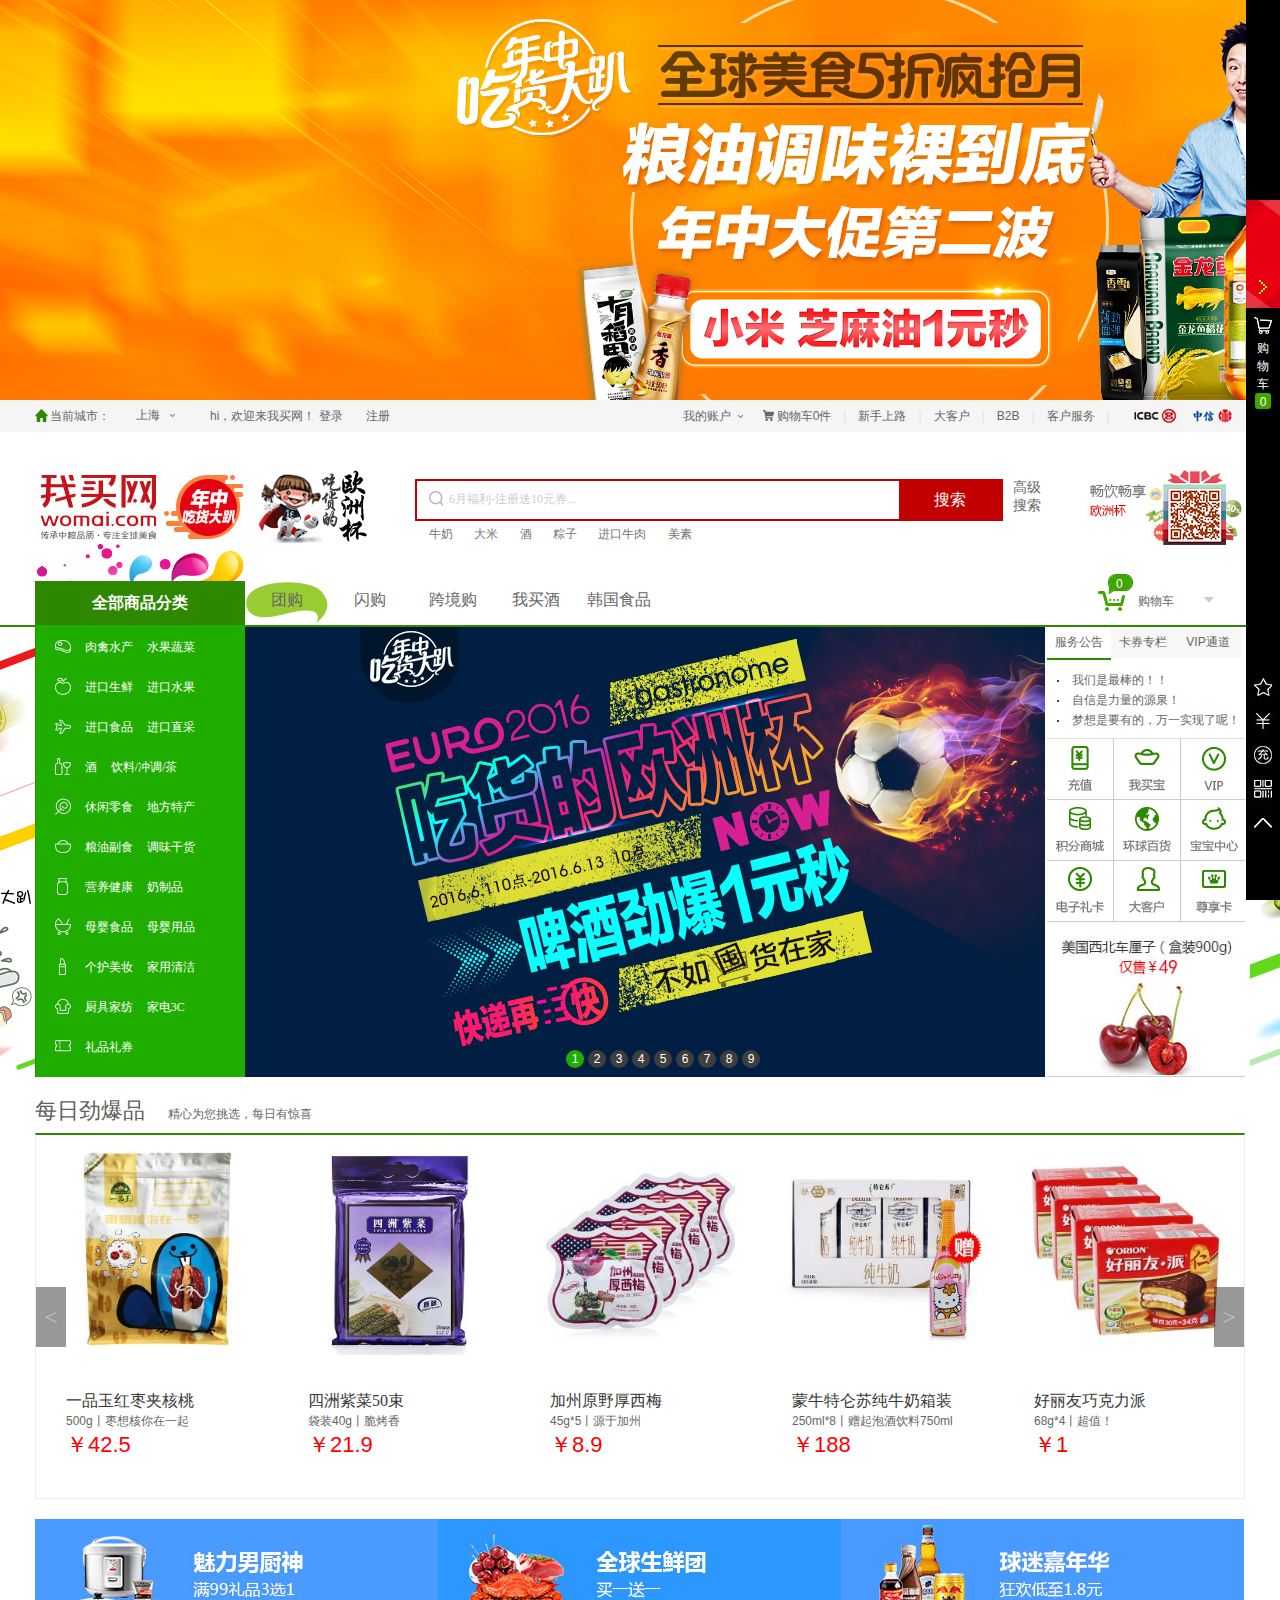
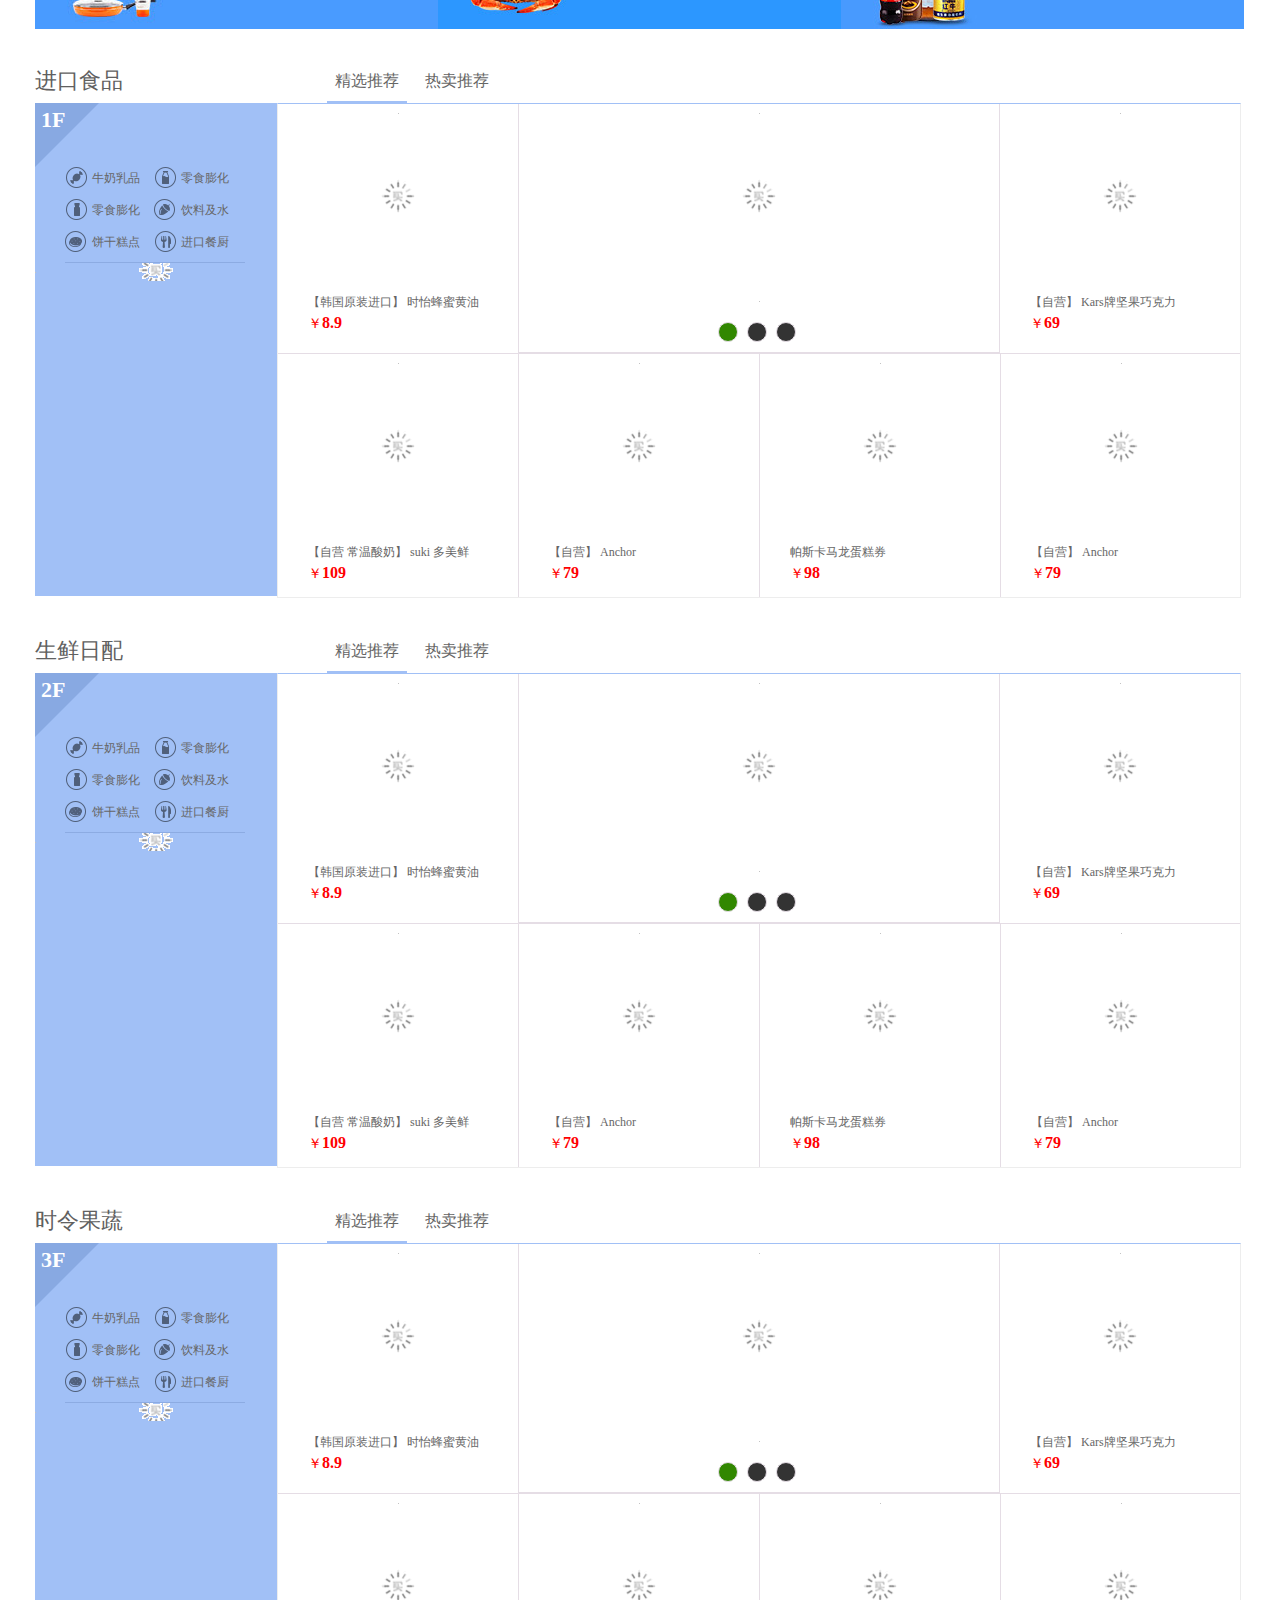
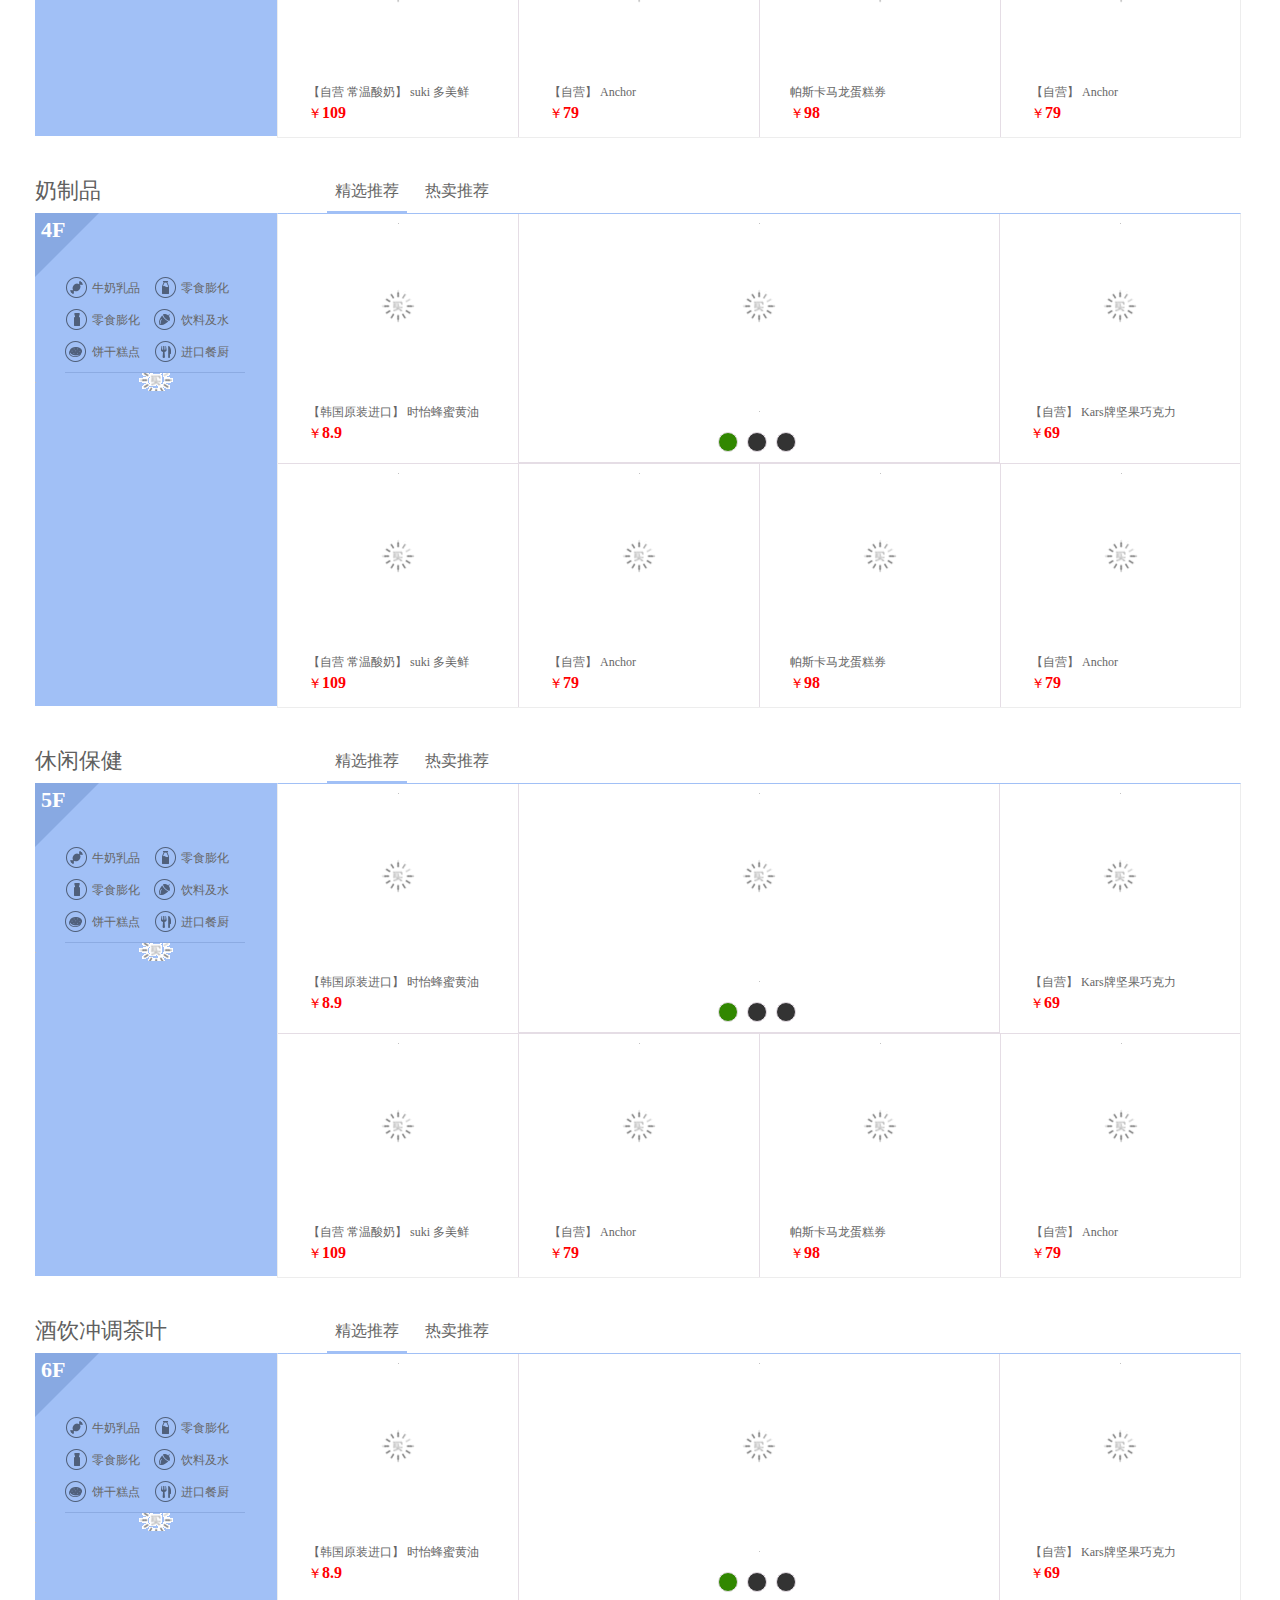
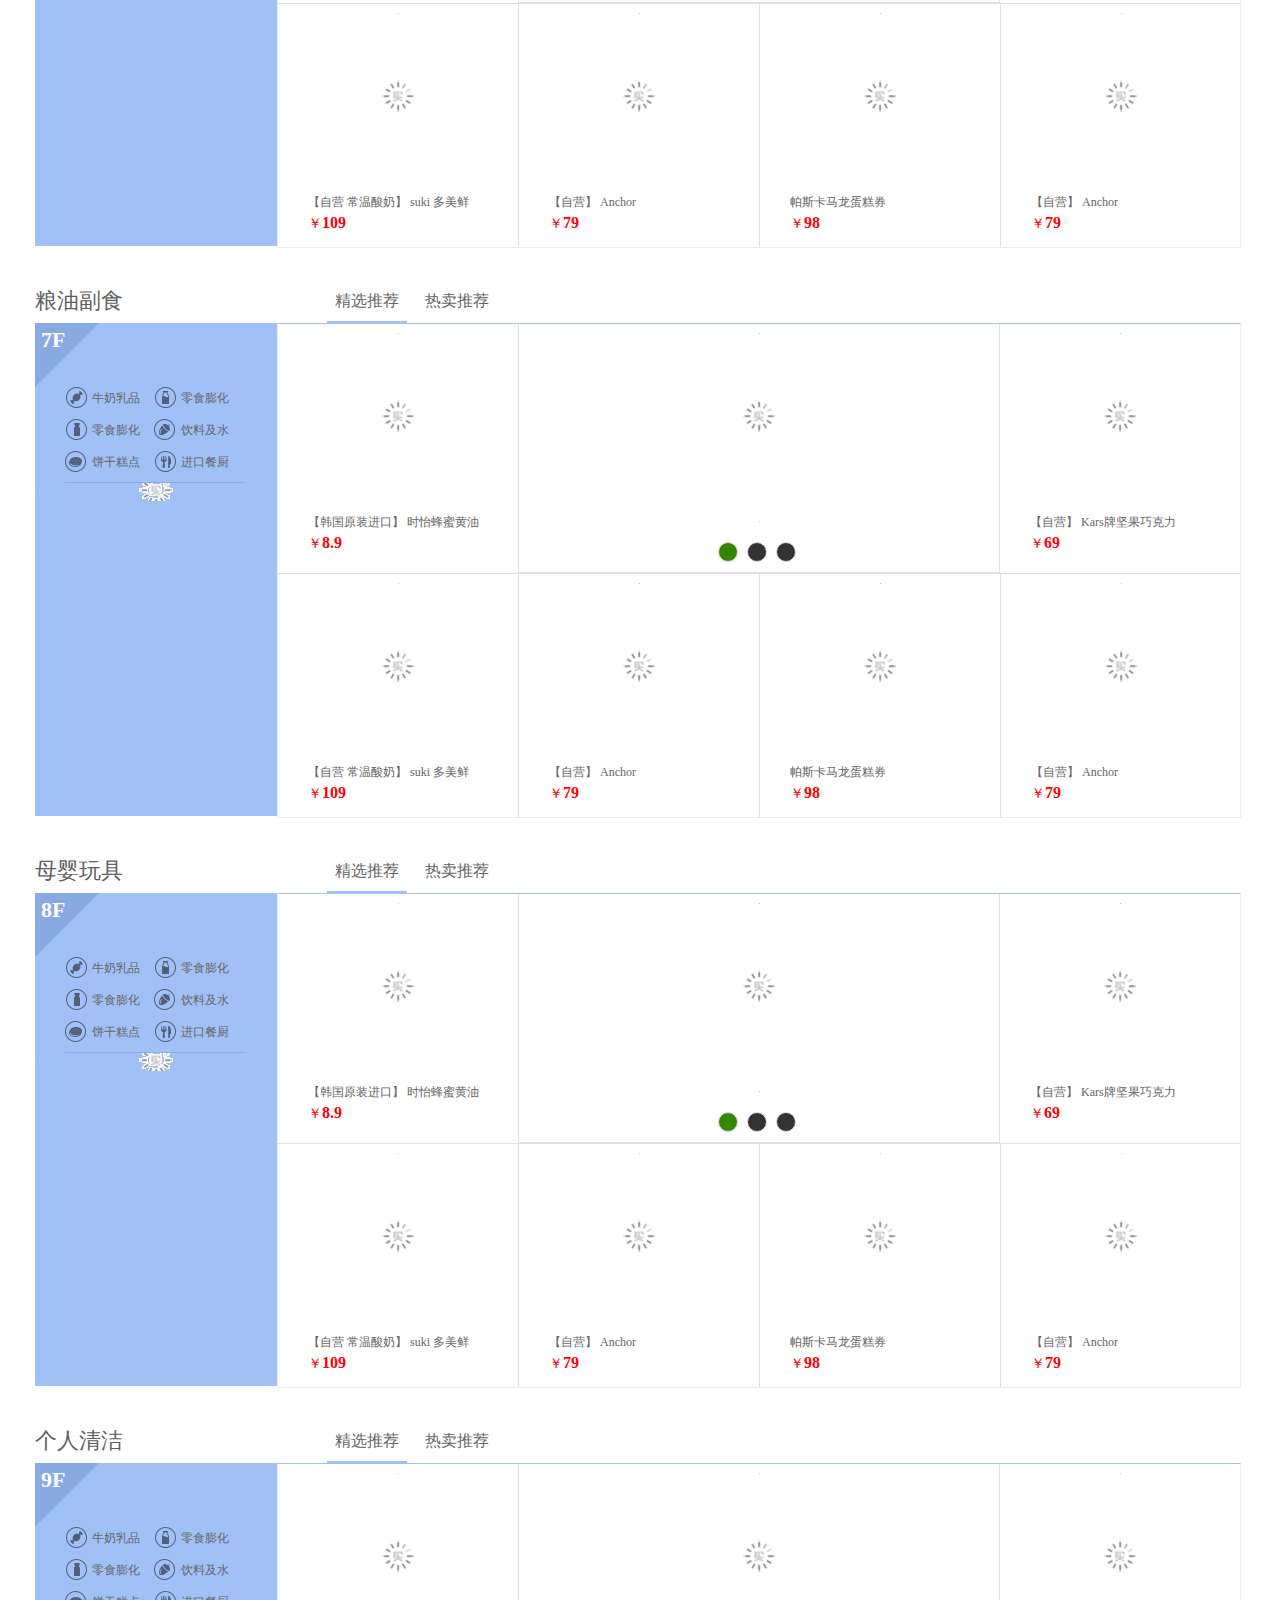
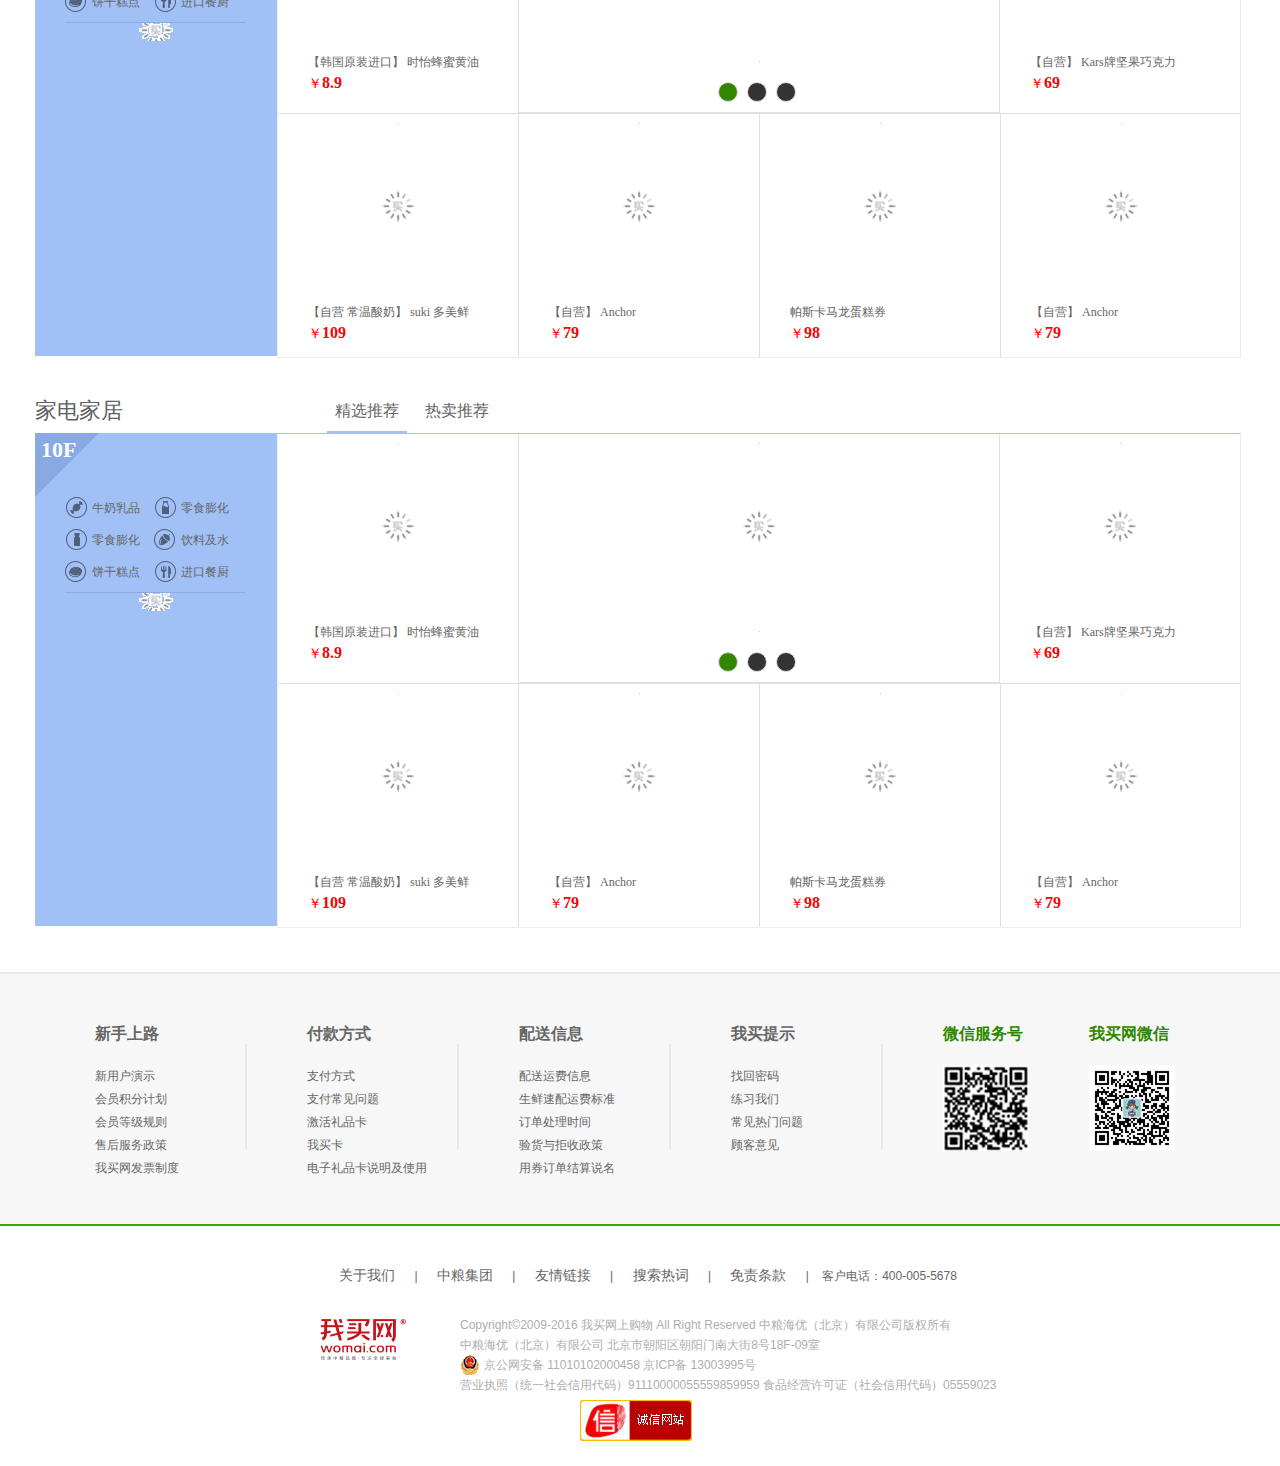
<file: html/index.html>
<!DOCTYPE html>
<html>
<head lang="en">
    <meta charset="UTF-8">
    <title>我买网首页</title>
    <link rel="stylesheet" href="../css/base.css"/>
    <link rel="stylesheet" href="../css/index.css"/>
    <link rel="shortcut icon" href="../favicon.ico"/>
    <script src="../js/jquery-1.12.4.js"></script>
    <script src="../js/jquery.mousewheel.min.js"></script>
    <script src="../js/jquery.lazyload.js" type="text/javascript"></script>
    <script src="../js/common.js"></script>
    <!-- 首页js-->
    <script src="../js/index.js"></script>
</head>
<body>
    <!-- 头部广告 begin-->
    <div class="topAd">
        <div class="topAdBig">
            <a href="#" title="年中促销">年中促销</a>
        </div>
        <div class="topAdSmall">
            <a href="#" title="年中促销">年中促销</a>
        </div>
    </div>
    <!-- 头部广告 end-->
    <!--头部导航 begin -->
    <div id="#top" class="top-navBar">
        <div class="lcfw">
            <ul class="top-navBar-l fl">
                <li>
                    <span class="current-s">当前城市：</span>
                    <a id="top-navBar-l-city" class="top-navBar-l-city" href="#">上海</a><i></i>
                 <!--   <div id="citys" class="citys">
                        <p>当前城市为：<span>上海</span></p>
                        <div class="citys-city">
                            <div class="current-left fl">当前城市：</div>
                            <div class="current-right fl">
                                <span><a href="#">北京</a></span>
                                <span><a href="#">上海</a></span>
                                <span><a href="#">广州</a></span>
                                <span><a href="#">周口</a></span>
                                <span><a href="#">郑州</a></span>
                                <span><a href="#">漯河</a></span>
                                <span><a href="#">商丘</a></span>
                                <span><a href="#">洛阳</a></span>
                                <span><a href="#">开封</a></span>
                                <span><a href="#">信阳</a></span>
                                <span><a href="#">安阳</a></span>
                                <span><a href="#">南阳</a></span>
                                <span><a href="#">洛阳</a></span>
                                <span><a href="#">漯河</a></span>
                                <span><a href="#">许昌</a></span>
                            </div>
                        </div>
                        <div class="city-select">
                            <span>选择按钮</span>
                            <b></b>
                        </div>
                    </div>-->
                </li>
            </ul>
            <ul class="top-navBar-login fl">
                <li>
                    <span>hi，欢迎来我买网！</span>
                    <a href="#">登录</a>
                    <a href="#">注册</a>
                </li>
            </ul>
            <ul class="fr nav-3">
                <li id="mycountparent" class="mycount">
                    <a id="mycount"  href="#">我的账户
                        <i></i>
                    </a>
                    <div id="my-account" class="my-account">
                        <div class="my-login">你好没有登录 <a href="#">登录</a></div>
                        <ul class="my-money">
                            <li><a href="#">待付款订单</a></li>
                            <li><a href="#">我的消息</a></li>
                            <li><a href="#">待签收订单</a></li>
                            <li><a href="#">我的订单</a></li>
                            <li><a href="#">支付卡账户</a></li>
                            <li><a href="#">我的积分</a></li>
                            <li><a href="#">优惠券/团购卡</a></li>
                            <li><a href="#">我的收藏</a></li>
                            <li><a href="#">电子礼品卡</a></li>
                            <li><a href="#">兑 换 券</a></li>
                        </ul>
                    </div>
                </li>
                <li class="top-shop-car"><b></b><a href="#">购物车<span>0</span>件</a></li>
                <li class="line">|</li>
                <li><a href="#">新手上路</a></li>
                <li class="line">|</li>
                <li><a href="#">大客户</a></li>
                <li class="line">|</li>
                <li><a href="#">B2B</a></li>
                <li class="line">|</li>
                <li><a href="#">客户服务</a></li>
                <li class="line">|</li>
                <li class="friendLink">
                    <a href="#"><span class="icba"></span></a>
                    <a href="#"><span class="zhongxin"></span></a>
                </li>
            </ul>
        </div>
    </div>
    <!--头部导航 end -->
    <!-- header Begin-->
    <div class="lcfw header clearfix">
        <div class="header-logo fl">
            <a href="#" class="logo-link" title="我买网 年中大促">我买网</a>
            <a href="#" class="baiwei-link">百威啤机</a>
        </div>
        <div class="fl">
            <div class="header-search fl ">
                <b></b>
                <input class="txt" type="text" value="6月福利-注册送10元券..."/>
                <input class="btn" type="button" value="搜索"/>
                <div class="header-keyword fl clearfix">
                    <a href="#">牛奶</a>
                    <a href="#">大米</a>
                    <a href="#">酒</a>
                    <a href="#">粽子</a>
                    <a href="#">进口牛肉</a>
                    <a href="#">美素</a>
                </div>
            </div>
            <div class="header-search-height fl">
                <a href="#">高级搜索</a>
            </div>
        </div>

        <div class="header-app fr">
            <a href="#">我要买APP</a>
        </div>
        <div class="lcfw header-bg fl">
        </div>
    </div>
    <!--header End-->

    <!-- nav Begin-->
    <div class="lcfnav clearfix">
        <div class="lcfw">
            <div class="fl lcfnav-goods clearfix">
                <h2 class="all-shop"><a href="#">全部商品分类</a></h2>
                <div class="lcfnav-good-sort">
                    <ul class="lcfnav-good-lists">
                        <li class="itme">
                            <h3 class="title fl">
                                <b></b>
                                <a href="#">肉禽水产</a>
                                <a href="#">水果蔬菜</a>
                            </h3>
                        <!--    <div class="header-good-sort fl">
                                <div class="china-fruits">
                                   <h2 class="title-h2 fl"><a href="#">国产水果></a></h2>
                                   <ul class="fl">
                                       <li class="line">|</li>
                                       <li><a href="#">苹果</a></li>
                                       <li class="line">|</li>
                                       <li><a href="#">瓜类</a></li>
                                       <li class="line">|</li>
                                       <li><a href="#">梨芒</a></li>
                                       <li class="line">|</li>
                                       <li><a href="#">果樱桃</a></li>
                                       <li class="line">|</li>
                                       <li><a href="#">草莓</a></li>
                                   </ul>
                               </div>
                                <div class="china-fruits">
                                    <h2 class="title-h2 fl"><a href="#">国产水果></a></h2>
                                    <ul class="fl">
                                        <li class="line">|</li>
                                        <li><a href="#">苹果</a></li>
                                        <li class="line">|</li>
                                        <li><a href="#">瓜类</a></li>
                                        <li class="line">|</li>
                                        <li><a href="#">梨芒</a></li>
                                        <li class="line">|</li>
                                        <li><a href="#">果樱桃</a></li>
                                        <li class="line">|</li>
                                        <li><a href="#">草莓</a></li>
                                    </ul>
                                </div>
                                <div class="china-fruits">
                                    <h2 class="title-h2 fl"><a href="#">国产水果></a></h2>
                                    <ul class="fl">
                                        <li class="line">|</li>
                                        <li><a href="#">苹果</a></li>
                                        <li class="line">|</li>
                                        <li><a href="#">瓜类</a></li>
                                        <li class="line">|</li>
                                        <li><a href="#">梨芒</a></li>
                                        <li class="line">|</li>
                                        <li><a href="#">果樱桃</a></li>
                                        <li class="line">|</li>
                                        <li><a href="#">草莓</a></li>
                                    </ul>
                                </div>
                                <div class="china-fruits">
                                    <h2 class="title-h2 fl"><a href="#">国产水果></a></h2>
                                    <ul class="fl">
                                        <li class="line">|</li>
                                        <li><a href="#">苹果</a></li>
                                        <li class="line">|</li>
                                        <li><a href="#">瓜类</a></li>
                                        <li class="line">|</li>
                                        <li><a href="#">梨芒</a></li>
                                        <li class="line">|</li>
                                        <li><a href="#">果樱桃</a></li>
                                        <li class="line">|</li>
                                        <li><a href="#">草莓</a></li>
                                    </ul>
                                </div>
                                <div class="china-fruits">
                                    <h2 class="title-h2 fl"><a href="#">国产水果></a></h2>
                                    <ul class="fl">
                                        <li class="line">|</li>
                                        <li><a href="#">苹果</a></li>
                                        <li class="line">|</li>
                                        <li><a href="#">瓜类</a></li>
                                        <li class="line">|</li>
                                        <li><a href="#">梨芒</a></li>
                                        <li class="line">|</li>
                                        <li><a href="#">果樱桃</a></li>
                                        <li class="line">|</li>
                                        <li><a href="#">草莓</a></li>
                                    </ul>
                                </div>
                                <div class="china-fruits">
                                    <h2 class="title-h2 fl"><a href="#">国产水果></a></h2>
                                    <ul class="fl">
                                        <li class="line">|</li>
                                        <li><a href="#">苹果</a></li>
                                        <li class="line">|</li>
                                        <li><a href="#">瓜类</a></li>
                                        <li class="line">|</li>
                                        <li><a href="#">梨芒</a></li>
                                        <li class="line">|</li>
                                        <li><a href="#">果樱桃</a></li>
                                        <li class="line">|</li>
                                        <li><a href="#">草莓</a></li>
                                    </ul>
                                </div>
                                <div class="china-fruits">
                                    <h2 class="title-h2 fl"><a href="#">国产水果></a></h2>
                                    <ul class="fl">
                                        <li class="line">|</li>
                                        <li><a href="#">苹果</a></li>
                                        <li class="line">|</li>
                                        <li><a href="#">瓜类</a></li>
                                        <li class="line">|</li>
                                        <li><a href="#">梨芒</a></li>
                                        <li class="line">|</li>
                                        <li><a href="#">果樱桃</a></li>
                                        <li class="line">|</li>
                                        <li><a href="#">草莓</a></li>
                                    </ul>
                                </div>
                                <div class="china-fruits">
                                    <h2 class="title-h2 fl"><a href="#">国产水果></a></h2>
                                    <ul class="fl">
                                        <li class="line">|</li>
                                        <li><a href="#">苹果</a></li>
                                        <li class="line">|</li>
                                        <li><a href="#">瓜类</a></li>
                                        <li class="line">|</li>
                                        <li><a href="#">梨芒</a></li>
                                        <li class="line">|</li>
                                        <li><a href="#">果樱桃</a></li>
                                        <li class="line">|</li>
                                        <li><a href="#">草莓</a></li>
                                    </ul>
                                </div>
                            </div>-->
                        </li>
                        <li class="itme">
                            <h3 class="title">
                                <b></b>
                                <a href="#">进口生鲜</a>
                                <a href="#">进口水果</a>
                            </h3>
                        </li>
                        <li class="itme">
                            <h3 class="title">
                                <b></b>
                                <a href="#">进口食品</a>
                                <a href="#">进口直采</a>
                            </h3>
                        </li>
                        <li class="itme">
                            <h3 class="title">
                                <b></b>
                                <a href="#">酒</a>
                                <a href="#">饮料/冲调/茶</a>
                            </h3>
                        </li>
                        <li class="itme">
                            <h3 class="title">
                                <b></b>
                                <a href="#">休闲零食</a>
                                <a href="#">地方特产</a>
                            </h3>
                        </li>
                        <li class="itme">
                            <h3 class="title">
                                <b></b>
                                <a href="#">粮油副食</a>
                                <a href="#">调味干货</a>
                            </h3>
                        </li>
                        <li class="itme">
                            <h3 class="title">
                                <b></b>
                                <a href="#">营养健康</a>
                                <a href="#">奶制品</a>
                            </h3>
                        </li>
                        <li class="itme">
                            <h3 class="title">
                                <b></b>
                                <a href="#">母婴食品</a>
                                <a href="#">母婴用品</a>
                            </h3>
                        </li>
                        <li class="itme">
                            <h3 class="title">
                                <b></b>
                                <a href="#">个护美妆</a>
                                <a href="#">家用清洁</a>
                            </h3>
                        </li>
                        <li class="itme">
                            <h3 class="title">
                                <b></b>
                                <a href="#">厨具家纺</a>
                                <a href="#">家电3C</a>
                            </h3>
                        </li>
                        <li class="itme">
                            <h3 class="title">
                                <b></b>
                                <a href="#">礼品礼券  </a>
                            </h3>
                        </li>
                    </ul>
                </div>
            </div>
            <div class="fl lcfnav-mainnav">
                <span id="cloud"></span>
                <ul id="lcfnavBar">
                    <li><a href="../../lcctuangou/liu-index.html" target="_blank">团购</a></li>
                    <li><a href="../../wominjieshangou/index.html" target="_blank">闪购</a></li>
                    <li><a href="../../wllkuanjinggou/html/index.html" target="_blank">跨境购</a></li>
                    <li><a href="../../hufangwomaijiu/BuyWine.html" target="_blank">我买酒</a></li>
                    <li><a href="../../lwwomaiwang/lw-index.html" target="_blank">韩国食品</a></li>
                </ul>
            </div>
            <div id="shopcar" class="shopcar fr">
                <div id="lcfnav-shopcar" class="lcfnav-shopcar">
                    <b></b>
                    <i><s>0</s></i>
                    购物车
                    <span></span>
                </div>
                <div class="myshop-car">
                    <div class="lcf-shop-car">
                        <img src="../images/cart-no.jpg" alt="购物车"/>
                        <div class="shop-null"><span>购物车还没有商品，赶紧选购吧！</span></div>
                        <a class="index-link" href="index.html">去首页看看</a>
                    </div>
                </div>
            </div>
        </div>
    </div>
    <!-- nav End-->
    <!-- subbanner begin-->
    <!-- nav End-->
    <div class="subbanner-bg">
        <a href="javascript:;"></a>
    </div>
    <!-- subbanner end-->
    <!-- Banner Begin-->
    <div class="lcfw lcf-banner clearfix">
        <div class="slider fl">
            <!-- 动态生成-->
        </div>
        <div id="notive-top" class="lcf-news-notice fr clearfix">
            <ul class="lcf-news-notice-top clearfix">
                <li class="current">服务公告</li>
                <li>卡券专栏</li>
                <li class="vip-road">VIP通道</li>
            </ul>
            <div class="lcf-server">
                <div class="current">
                    <ul class="lcf-server-notice">
                        <li>
                            <b></b>
                            <a href="#">我们是最棒的！！</a>
                        </li>
                        <li>
                            <b></b>
                            <a href="#">自信是力量的源泉！</a>
                        </li>
                        <li>
                            <b></b>
                            <a href="#">梦想是要有的，万一实现了呢！</a>
                        </li>
                    </ul>
                </div>
                <div>
                    <ul class="lcf-server-notice">
                        <li>
                            <b></b>
                            <a href="#">会员卡管理</a>
                        </li>
                        <li>
                            <b></b>
                            <a href="#">会员卡服务中心</a>
                        </li>
                        <li>
                            <b></b>
                            <a href="#">精品礼卡办卡服务中心</a>
                        </li>
                    </ul>
                </div>
                <div>
                    <ul class="lcf-server-notice">
                        <li>
                            <b></b>
                            <a href="#">终身VIP卡,欢迎办理！！</a>
                        </li>
                        <li>
                            <b></b>
                            <a href="#">半生VIP卡,过时不候！！</a>
                        </li>
                        <li>
                            <b></b>
                            <a href="#">出生VIP卡,您已经不需要!GG</a>
                        </li>

                    </ul>
                </div>
            </div>
            <div class="lcf-news-icon">
              <!--  <ul>
                    <li><a href="#"><img src="../images/1460849121832.png" alt=""/></a></li>
                    <li><a href="#"><img src="../images/1460849121832.png" alt=""/></a></li>
                    <li><a href="#"><img src="../images/1460849121832.png" alt=""/></a></li>
                    <li><a href="#"><img src="../images/1460849121832.png" alt=""/></a></li>
                    <li><a href="#"><img src="../images/1460849121832.png" alt=""/></a></li>
                    <li><a href="#"><img src="../images/1460849121832.png" alt=""/></a></li>
                    <li><a href="#"><img src="../images/1460849121832.png" alt=""/></a></li>
                    <li><a href="#"><img src="../images/1460849121832.png" alt=""/></a></li>
                    <li><a href="#"><img src="../images/1460849121832.png" alt=""/></a></li>
                </ul>-->
            </div>
            <div class="lcf-news-squre">
                <ul>
                    <li><a href="#"><img src="../images/1466138868172.jpg" alt=""/></a></li>
                </ul>
            </div>
        </div>

    </div>
    <!-- Banner End-->
    <!-- main Begin-->
    <div id="lcf-main-one" class="lcfw lcf-main-one clearfix">
        <h2 class="lcfw-main-h2">
            <a href="javascript:;">每日劲爆品</a>
            <span>精心为您挑选，每日有惊喜</span>
        </h2>
        <div class="lcf-main-sreen">
            <ul class="lcfw lcf-main-squre">
                <!-- 动态创建-->
            </ul>
            <div class="arraw1">
                <a class = "prve" class="fr" href="javascript:void(0)">&lt;</a>
                <a class = "next" class="fr" href="javascript:void(0)">&gt;</a>
            </div>
        </div>
    </div>
    <!-- main广告 begin-->
    <div class="main-poster lcfw">
        <a href="#">
            生鲜
        </a>
    </div>
    <!-- main广告 end-->
    <div class="lcfw lcf-main clearfix">
        <!-- 动态创建-->
    </div>
    <!-- main End-->
    <!-- footer Begin-->
       <div class="lcf-footer">
           <div class="footer-top clearfix">
               <div class="lcfw lcf-footer-nav">
                   <dl>
                       <dt>新手上路</dt>
                       <dd><a href="#">新用户演示</a></dd>
                       <dd><a href="#">会员积分计划</a></dd>
                       <dd><a href="#">会员等级规则</a></dd>
                       <dd><a href="#">售后服务政策</a></dd>
                       <dd><a href="#">我买网发票制度</a></dd>
                   </dl>
                   <dl class="line-footer"></dl>
                   <dl>
                       <dt>付款方式</dt>
                       <dd><a href="#">支付方式</a></dd>
                       <dd><a href="#">支付常见问题</a></dd>
                       <dd><a href="#">激活礼品卡</a></dd>
                       <dd><a href="#">我买卡</a></dd>
                       <dd><a href="#">电子礼品卡说明及使用</a></dd>
                   </dl>
                   <dl class="line-footer"></dl>
                   <dl>
                       <dt>配送信息</dt>
                       <dd><a href="#">配送运费信息</a></dd>
                       <dd><a href="#">生鲜速配运费标准</a></dd>
                       <dd><a href="#">订单处理时间</a></dd>
                       <dd><a href="#">验货与拒收政策</a></dd>
                       <dd><a href="#">用券订单结算说名</a></dd>
                   </dl>
                   <dl class="line-footer"></dl>
                   <dl>
                       <dt>我买提示</dt>
                       <dd><a href="#">找回密码</a></dd>
                       <dd><a href="#">练习我们</a></dd>
                       <dd><a href="#">常见热门问题</a></dd>
                       <dd><a href="#">顾客意见</a></dd>
                   </dl>
                   <dl class="line-footer"></dl>
                   <dl class="wei-server">
                       <dt>微信服务号</dt>
                       <dd>
                           <a href="javascript:;" title="微信服务号">
                               <img src="../images/weixinserver.png" alt="微信服务号"/>
                           </a>
                       </dd>
                   </dl>
                   <dl class="wei-server">
                       <dt>我买网微信</dt>
                       <dd>
                           <a href="#" title="我买网微信">
                               <img src="../images/womaiweixin%20.jpg" alt="我买网微信"/>
                           </a>
                       </dd>
                   </dl>
               </div>
           </div>
           <div class="footer-bottom">
               <div class="lcfw">
                    <div class="footer-bottom-nav">
                        <a href="#">关于我们</a>
                        <span>|</span>
                        <a href="#">中粮集团</a>
                        <span>|</span>
                        <a href="#">友情链接</a>
                        <span>|</span>
                        <a href="#">搜索热词</a>
                        <span>|</span>
                        <a href="#">免责条款</a>
                        <span>|</span>
                        <span>&nbsp;&nbsp;&nbsp;客户电话：400-005-5678</span>
                    </div>
                    <div class="footer-bottom-main">
                        <div class="fl footer-bottom-main-left">
                            <a href="#" title="我买网首页">
                                <img src="../images/womai-logo.png" alt="我买网"/>
                            </a>
                        </div>
                        <ul class="fl footer-bottom-main-right">
                            <li>Copyright&copy;2009-2016 我买网上购物 All Right Reserved 中粮海优（北京）有限公司版权所有</li>
                            <li>中粮海优（北京）有限公司 北京市朝阳区朝阳门南大街8号18F-09室</li>
                            <li class="footer-bg">京公网安备 11010102000458 京ICP备 13003995号</li>
                            <li>营业执照（统一社会信用代码）91110000055559859959 食品经营许可证（社会信用代码）05559023</li>
                            <li class="img"><a href="#" title="诚信网"><img src="../images/bottom_img_02.png" alt="诚信网站"/></a></li>
                        </ul>
                    </div>
               </div>
           </div>
       </div>
    <!-- footer End-->
    <!-- 楼层定位 Begin-->
    <div class="fn-fixed">
        <ul>
            <li><a class="current" href="#F1">1F</a></li>
            <li><a href="#F2">2F</a></li>
            <li><a href="#F3">3F</a></li>
            <li><a href="#F4">4F</a></li>
            <li><a href="#F5">5F</a></li>
            <li><a href="#F6">6F</a></li>
            <li><a href="#F7">7F</a></li>
            <li><a href="#F8">8F</a></li>
            <li><a href="#F9">9F</a></li>
            <li><a href="#F10">10F</a></li>
        </ul>
    </div>
    <!-- 楼层定位 end-->
    <!-- 二维码定位 begin-->
    <div class="weixin-fixed">
        <a href="#">
            <img src="../images/web_mark_0612.png" alt="熬夜必备"/>
        </a>
    </div>
    <!-- 二维码定位 end-->
    <!-- 右侧隐藏栏-->
    <div class="hide-right">
        <!-- 右侧定位栏-->
        <div class="fixed-right fl">
            <ul class="lot-trade">
                <li class="lot-trade-1">
                    <a href="javascript:;">
                        <img src="../images/bl1.gif" alt="1元换购"/>
                    </a>
                </li>
                <li class="lot-trade-shop-car">
                    <b></b>
                    <span>购物车 <i>0</i></span>
                </li>
            </ul>
            <ul class="fixed-list">
                <li>
                    <a class="bg" href="#"></a>
                    <span><a href="#">收藏</a></span>
                </li>
                <li>
                    <a  class="bg"  href="#"></a>
                    <span><a href="#">我的账户</a></span>
                </li>
                <li>
                    <a  class="bg" href="#"></a>
                    <span><a href="#">充值</a></span>
                </li>
                <li>
                    <a  class="bg" href="#"></a>
                    <span class="span1314">
                        <img src="../images/1460821744468.jpg" alt="二维码"/>
                    </span>
                </li>
                <li>

                    <span><a href="#top">返回顶部</a></span>
                    <a  class="bg" href="#top"></a>
                </li>
            </ul>
        </div>
        <div class="fixes-right-hide">
            <div class="fixes-right-hide-1">
                <ul>
                    <li>
                        <h4>正月一元购</h4>
                        <div class="current">
                            <a href="#">
                                <img src="../images/self-cartright-0601-1.jpg" alt="整月一元购"/>
                            </a>
                        </div>
                    </li>
                    <li>
                        <h4>零食百货</h4>
                        <div>
                            <a href="#">
                                <img class="img1" src="../images/self-cartright-0620-5hd.jpg" alt="零食百货"/>
                            </a>
                        </div>
                    </li>
                    <li>
                        <h4>生鲜抢购</h4>
                        <div>
                            <a href="#">
                                <img  class="img2" src="../images/self-cartright-0621-3hd.jpg" alt="生鲜抢购"/>
                            </a>
                        </div>
                    </li>
                    <li>
                        <h4>粮油</h4>
                        <div>
                            <a href="#">
                                <img class="img1" src="../images/self-cartright-0620-4hd.jpg" alt="粮油"/>
                            </a>
                        </div>
                    </li>
                    <li>
                        <h4>环球爆款</h4>
                        <div>
                            <a href="#">
                                <img src="../images/1466046174464.jpg" alt="环球爆款"/>
                            </a>
                        </div>
                    </li>
                    <li>
                        <h4>吃货天堂</h4>
                        <div>
                            <a href="#">
                                <img  class="img2" src="../images/1466046165009.jpg" alt="吃货天堂"/>
                            </a>
                        </div>
                    </li>
                    <li class="fixes-right-hide-shop-car">
                        <h4>购物车</h4>
                        <div>
                            <a href="#" class="img12">
                                <img  class="img2" src="../images/cart-no.jpg" alt="购物车"/>
                            </a>
                            <p class="callback">
                                <span class="span1">购物车还没有商品
                                    <a href="#">返回首页看看</a></span>
                            </p>
                        </div>
                    </li>
                </ul>
            </div>
        </div>
    </div>
    <!-- 右侧隐藏栏 end-->
    <!-- banner-->
    <script src="../js/banner.js"></script>
    <!-- main top轮播-->
    <script src="../js/mainSlider.js"></script>
    <!-- 创建F1~9-->
    <script src="../js/creatmain.js"></script>
    <script src="../js/mainsortF.js"></script>
    <!-- 功能业务-->
    <script src="../js/business.js"></script>
    <!-- 商品分类-->
    <script src="../js/allshop.js"></script>


    <script>
        $("img.lazy").parent().css("background","url(../images/wait.gif) no-repeat center center");
        $("img.lazy").lazyload();
    </script>


</body>
</html>
</file>
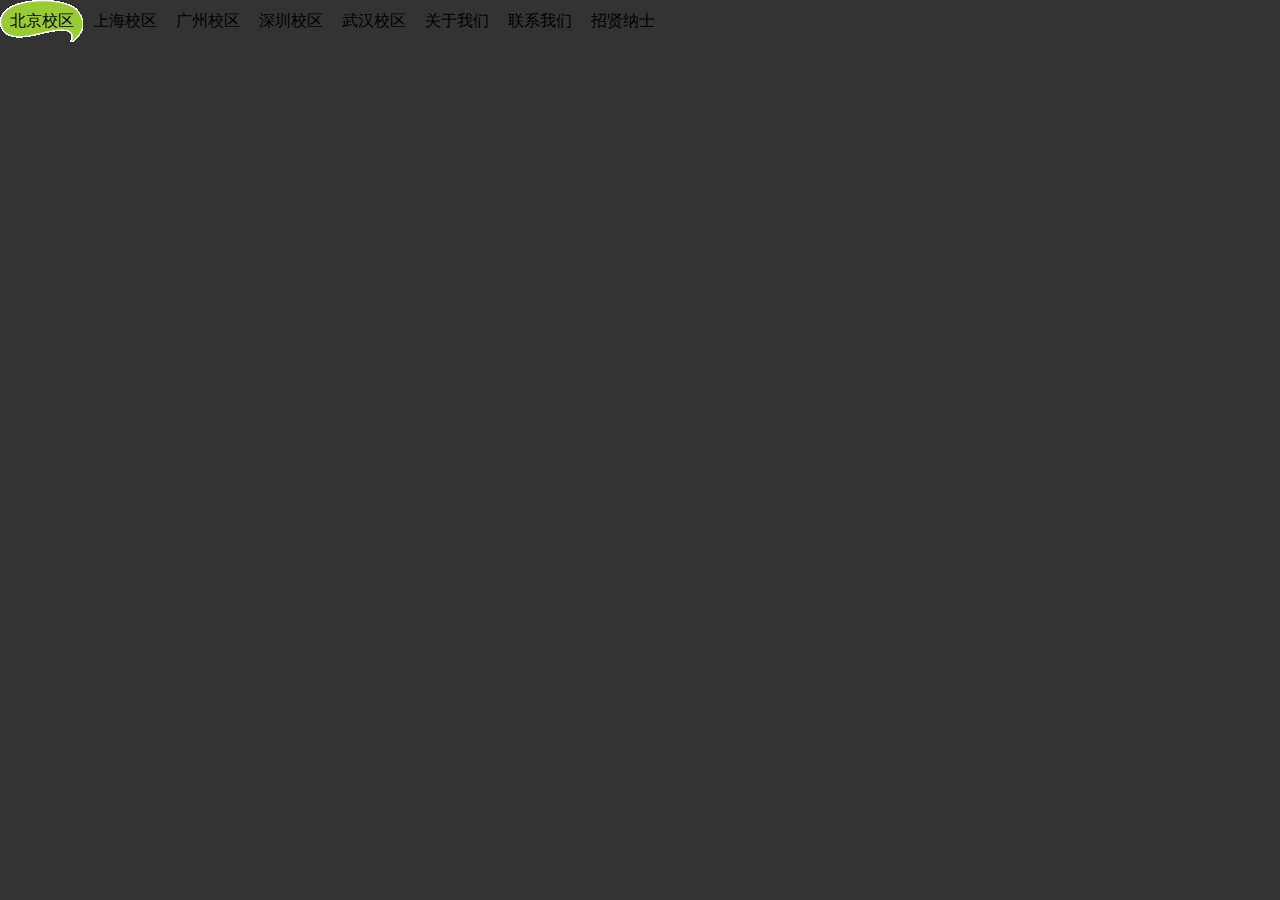
<file: html/09-筋斗云.html>
<!DOCTYPE html>
<html lang="en">
<head>
    <meta charset="UTF-8">
    <title></title>
    <style>
        * {
            margin: 0;
            padding: 0
        }

        ul {
            list-style: none
        }

        body {
            background-color: #333;
        }

        .nav li {
            width: 83px;
            height: 42px;
            text-align: center;
            line-height: 42px;
            float: left;
            cursor: pointer;
        }

        .nav span {
            position: absolute;
            top: 0;
            left: 0;
            width: 83px;
            height: 42px;
            background: url(../images/cloud.gif) no-repeat;
        }

        ul {
            position: relative;
        }
    </style>
</head>
<body>
<div class="nav">
    <span id="cloud"></span>
    <ul id="navBar">
        <li>北京校区</li>
        <li>上海校区</li>
        <li>广州校区</li>
        <li>深圳校区</li>
        <li>武汉校区</li>
        <li>关于我们</li>
        <li>联系我们</li>
        <li>招贤纳士</li>
    </ul>
</div>
<script>
    function my$(id) {
        return document.getElementById(id);
    }
    function animate(element, target) {
        //清除定时器
        if(element.timerId) {
            clearInterval(element.timerId);
        }

        element.timerId = setInterval(function () {
            var current = element.offsetLeft;
            var step = (target - current) / 5;

            console.log("current:" + current + "  step:" + step);
            step = step > 0 ? Math.ceil(step) : Math.floor(step);
            current += step;
            element.style.left = current + "px";

            if(step === 0) {
                clearInterval(element.timerId);
            }
        },15);
    }

    //获取元素
    var cloud = my$("cloud");
    var navBar = my$("navBar");

    //记录鼠标点击的时候的位置
    var target = 0;
    //1 给所有li注册事件
    for (var i = 0; i < navBar.children.length; i++) {
        var li = navBar.children[i];

        //
        li.onmouseover = function () {
            //鼠标放到li上，让clound 也到当前li的位置
            animate(cloud, this.offsetLeft);
        };

        li.onmouseout = function () {
            //鼠标离开回到原来的位置
            animate(cloud, target);
        };

        li.onclick = function () {
            target = this.offsetLeft;

        }
    }

</script>
</body>
</html>
</file>
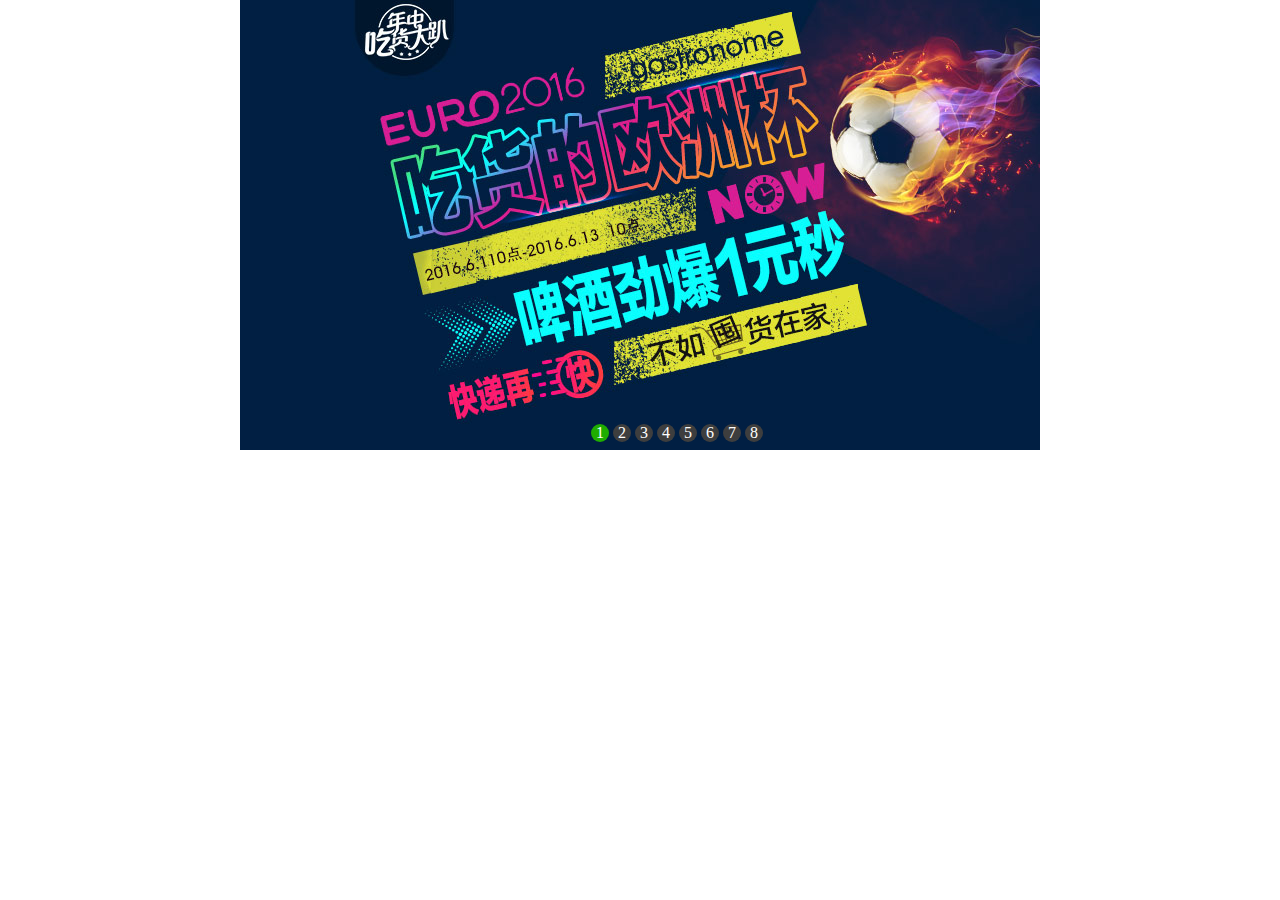
<file: html/banner.html>
<!DOCTYPE html>
<html>
<head>
    <meta charset="UTF-8">
    <title>jquery轮播效果图 </title>
    <script type="text/javascript" src="../js/jquery-1.12.4.js"></script>
    <style type="text/css">
        * {
            padding: 0px;
            margin: 0px;
        }
        a {
            text-decoration: none;
        }
        ul {
            list-style: outside none none;
        }
        .slider{
            margin-left: 210px;
        }
        .slider, .slider-panel img, .slider-extra {
            width: 800px;
            height: 450px;
        }
        .slider {
            text-align: center;
            margin: 0px auto;
            position: relative;
        }
        .slider-panel, .slider-nav, .slider-pre, .slider-next {
            position: absolute;
            z-index: 8;
        }
        .slider-panel {
            position: absolute;
        }
        .slider-panel img {
            border: none;
        }
        .slider-extra {
            position: relative;
        }
        .slider-nav {
            margin-left: -51px;
            position: absolute;
            left: 50%;
            bottom: 4px;
        }
        .slider-nav li {
            background: #3e3e3e;
            border-radius: 50%;
            color: #fff;
            cursor: pointer;
            margin: 0 2px;
            overflow: hidden;
            text-align: center;
            display: inline-block;
            height: 18px;
            line-height: 18px;
            width: 18px;

        }
        .slider-nav .slider-item-selected {
            background: #1FAD00;
        }
        .slider-page a{
            background: rgba(0, 0, 0, 0.2);
            filter: progid:DXImageTransform.Microsoft.gradient(startColorstr=#33000000,endColorstr=#33000000);
            color: #fff;
            text-align: center;
            display: block;
            font-family: "simsun";
            font-size: 22px;
            width: 28px;
            height: 62px;
            line-height: 62px;
            margin-top: -31px;
            position: absolute;
            top: 50%;
        }
        .slider-page a:HOVER {
            background: rgba(0, 0, 0, 0.4);
            filter: progid:DXImageTransform.Microsoft.gradient(startColorstr=#66000000,endColorstr=#66000000);
        }
        .slider-next {
            left: 100%;
            margin-left: -28px;
        }
    </style>
    <script type="text/javascript">
        $(document).ready(function() {
            //模拟数据库的数据
            var datas = [
                {
                    "href":"#",
                    "target":"_blank",
                    "alt":"我买网",
                    "title":"我买网",
                    "src":"../images/banner-1.jpg"
                },
                {
                    "href":"#",
                    "target":"_blank",
                    "alt":"我买网",
                    "title":"我买网",
                    "src":"../images/banner-2.jpg"
                },
                {
                    "href":"#",
                    "target":"_blank",
                    "alt":"我买网",
                    "title":"我买网",
                    "src":"../images/banner-3.jpg"
                },
                {
                    "href":"#",
                    "target":"_blank",
                    "alt":"我买网",
                    "title":"我买网",
                    "src":"../images/banner-4.jpg"
                },
                {
                    "href":"#",
                    "target":"_blank",
                    "alt":"我买网",
                    "title":"我买网",
                    "src":"../images/banner-5.jpg"
                },
                {
                    "href":"#",
                    "target":"_blank",
                    "alt":"我买网",
                    "title":"我买网",
                    "src":"../images/banner-6.jpg"
                },
                {
                    "href":"#",
                    "target":"_blank",
                    "alt":"我买网",
                    "title":"我买网",
                    "src":"../images/banner-7.jpg"
                },
                {
                    "href":"#",
                    "target":"_blank",
                    "alt":"我买网",
                    "title":"我买网",
                    "src":"../images/banner-8.jpg"
                }
            ];
            $(".slider").append('<ul class="slider-main"></ul>');
            for(var i=0;i<datas.length;i++){
                var data = datas[i];
                $(".slider-main").append('<li class="slider-panel"><a href="'+data.href+'" target="'+data.target+'"  ><img src="'+data.src+'" title="'+data.title+'" alt="'+data.alt+'" /></a></li>');
            }
            $(".slider").append('<div class="slider-extra"></div>');
            $(".slider-extra").append('<ul class="slider-nav"></ul>');
            for(var i =0;i<$(".slider-main").children("li").length;i++){
                $(".slider-nav").append('<li class="slider-item">'+(i+1)+'</li>');
            }
            $(".slider-extra").append('<div class="slider-page">' +
                    '<a class="slider-pre" href="javascript:;;"><</a>' +
                    '<a class="slider-next" href="javascript:;;">></a>' +
                    '</div>');

        });
        //banner图
        $(function () {
            var length,
                    currentIndex = 0,
                    interval,
                    hasStarted = false, //是否已经开始轮播
                    t = 3000; //轮播时间间隔
            length = $('.slider-panel').length;
            //将除了第一张图片隐藏
            $('.slider-panel:not(:first)').hide();
            //将第一个slider-item设为激活状态
            $('.slider-item:first').addClass('slider-item-selected');
            //隐藏向前、向后翻按钮
            $('.slider-page').hide();
            //鼠标上悬时显示向前、向后翻按钮,停止滑动，鼠标离开时隐藏向前、向后翻按钮，开始滑动
            $('.slider-panel, .slider-pre, .slider-next').hover(function() {
                stop();
                $('.slider-page').show();
            }, function() {
                $('.slider-page').hide();
                start();
            });
            $('.slider-item').hover(function(e) {
                stop();
                var preIndex = $(".slider-item").filter(".slider-item-selected").index();
                currentIndex = $(this).index();
                play(preIndex, currentIndex);
            }, function() {
                start();
            });
            $('.slider-pre').unbind('click');
            $('.slider-pre').bind('click', function() {
                pre();
            });
            $('.slider-next').unbind('click');
            $('.slider-next').bind('click', function() {
                next();
            });
            /**
             * 向前翻页
             */
            function pre() {
                var preIndex = currentIndex;
                currentIndex = (--currentIndex + length) % length;
                play(preIndex, currentIndex);
            }
            /**
             * 向后翻页
             */
            function next() {
                var preIndex = currentIndex;
                currentIndex = ++currentIndex % length;
                play(preIndex, currentIndex);
            }
            /**
             * 从preIndex页翻到currentIndex页
             * preIndex 整数，翻页的起始页
             * currentIndex 整数，翻到的那页
             */
            function play(preIndex, currentIndex) {
                $('.slider-panel').eq(preIndex).fadeOut(500)
                        .parent().children().eq(currentIndex).fadeIn(1000);
                $('.slider-item').removeClass('slider-item-selected');
                $('.slider-item').eq(currentIndex).addClass('slider-item-selected');
            }
            /**
             * 开始轮播
             */
            function start() {
                if(!hasStarted) {
                    hasStarted = true;
                    interval = setInterval(next, t);
                }
            }
            /**
             * 停止轮播
             */
            function stop() {
                clearInterval(interval);
                hasStarted = false;
            }
            //开始轮播
            start();
        });
    </script>
</head>
<body>
<div class="slider fl">

</div>
</body>
</html>
</file>
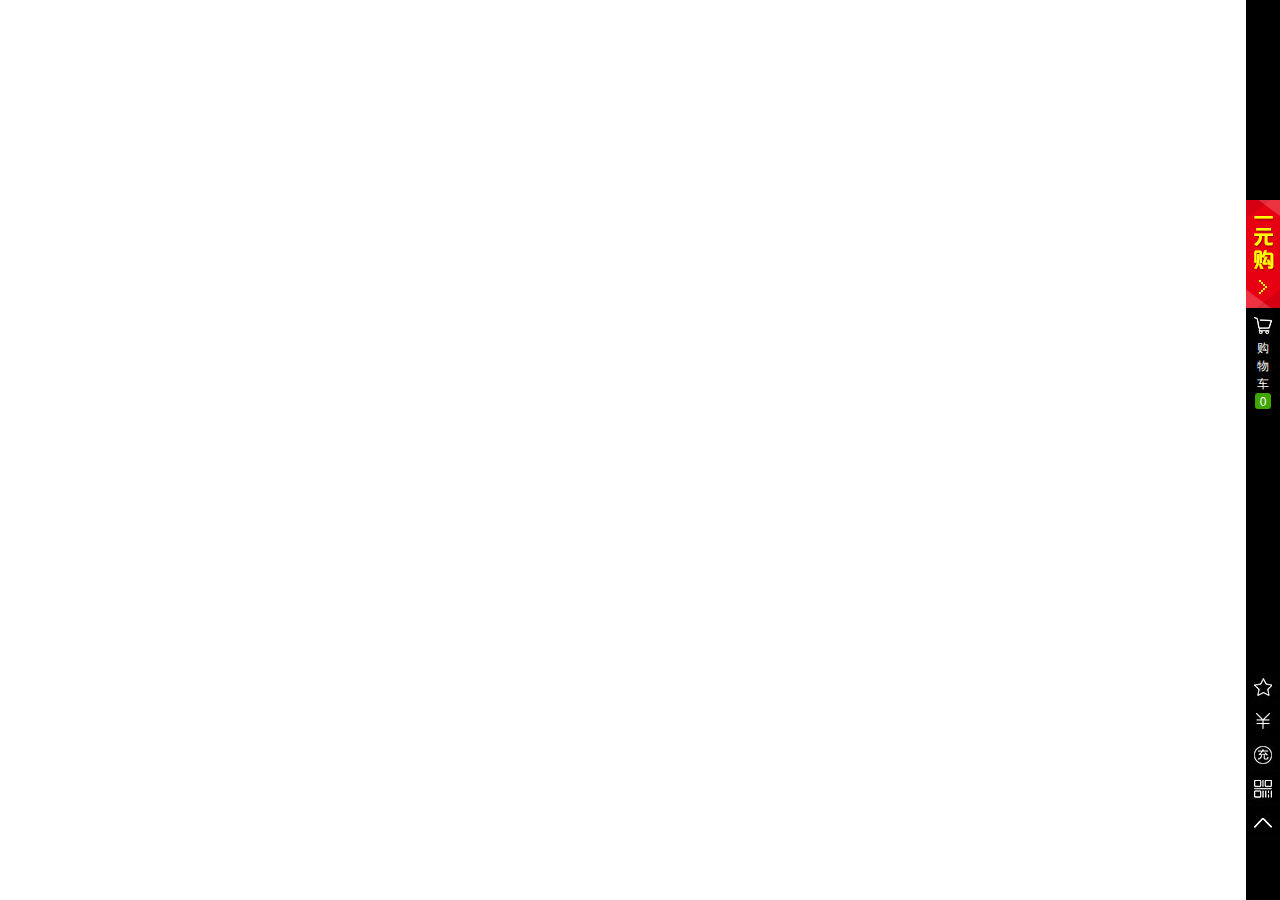
<file: html/wllrighthide.html>
<!DOCTYPE html>
<html>
<head lang="en">
    <meta charset="UTF-8">
    <title>右侧隐藏栏</title>
    <link rel="stylesheet" href="../css/base.css"/>
    <style>
        /*右侧隐藏栏*/
        .hide-right{
            height: 100%;
            width: 274px;
            position: fixed;
            top: 0;
            right: -240px;
            z-index: 999999;
            background: #F5F5F5;
        }
        .fixed-right{
            width: 34px;
            height: 100%;
            background: #000000;
        }
        .lot-trade{
            margin-top: 200px;

        }
        .lot-trade li{
            width: 34px;
            text-align: center;
            height: 108px;
            cursor: pointer;
        }
        .lot-trade li span{
            display: inline-block;
            width: 16px;
            text-align: center;
            width: 12px;
            color: #FFFFFF;
            margin-top: -8px;
        }
        .lot-trade li span i{
            display: inline-block;
            width: 16px;
            height: 16px;
            border-radius: 3px;
            background: #3FA600;
            margin-left: -2px;
        }
        .lot-trade li b{
            display: inline-block;
            width: 34px;
            height: 34px;
            background: url("../images/cart.jpg") no-repeat -170px 0;
        }
        .fixed-list{
            position: absolute;
            bottom: 60px;
            left: 0;
        }
        .fixed-list li{
            width: 34px;
            height: 34px;
            position: relative;
        }
        .fixed-list li .bg{
            display: inline-block;
            float: left;
            width: 34px;
            height: 34px;
            background: url("../images/cart.jpg") no-repeat 0 0;
            text-align: center;
        }
        .fixed-list li span{
            position: absolute;
            display: none;
            float: left;
            width: 85px;
            height: 34px;
            line-height: 34px;
            padding-left: 15px;
            background: #3FA600;
            left: 0px;
            z-index: -1;
            border-radius: 1px;
            color: #FFFFFF;
        }
        .fixed-list li span a{
            display: inline-block;
            width: 85px;
            height: 34px;
            line-height: 34px;
            color: #FFFFFF;
        }
        .fixed-list li span.span1314{
            top: -60px;
            padding: 0;
            width: 154px;
            width: 162px;
            background: url("../images/1460821744468.jpg") no-repeat;

        }
        .fixes-right-hide{
            width: 240px;
            height: 100%;
            position: absolute;
            left: 34px;
            z-index: 10;
            text-align: center;
            background: orangered;
        }
        .fixes-right-hide-1{
            width: 100%;
        }
        .fixes-right-hide-1 li h4{
            width: 100%;
            height: 34px;
            background: #ED4B0B;
            line-height: 34px;
            color: #333333;
            font-size: 16px;
            font-weight: bold;
            border-bottom: 1px solid deeppink;
            color: #ffffff;
            cursor: pointer;
        }
        .fixes-right-hide-1 li div{
            display: none;
        }
        .fixes-right-hide-1 li div.current{
            display: block;
        }
        .fixes-right-hide-1 li div .img1{
            width: 240px;
        }
        .fixes-right-hide-1 li div{
            width: 100%;
        }
        .fixes-right-hide-1  li.fixes-right-hide-shop-car div{
            height: 400px;
            background: #ffffff;
            overflow: auto;
        }
        .fixes-right-hide-1  li.fixes-right-hide-shop-car div .img12{
            display: inline-block;
            text-align: center;
            margin-top: 50px;
        }
        li.fixes-right-hide-shop-car p.callback{
            margin-top: 20px;
        }
        li.fixes-right-hide-shop-car p.callback a{
            color: #1FAD00;
        }
        /*右侧隐藏栏*/
    </style>
    <script src="../js/jquery-1.12.4.js"></script>
</head>
<body>
<!-- 右侧隐藏栏-->
<div class="hide-right">
    <!-- 右侧定位栏-->
    <div class="fixed-right fl">
        <ul class="lot-trade">
            <li class="lot-trade-1">
                <a href="javascript:;">
                    <img src="../images/bl1.gif" alt="1元换购"/>
                </a>
            </li>
            <li class="lot-trade-shop-car">
                <b></b>
                <span>购物车 <i>0</i></span>
            </li>
        </ul>
        <ul class="fixed-list">
            <li>
                <a class="bg" href="#"></a>
                <span><a href="#">收藏</a></span>
            </li>
            <li>
                <a  class="bg"  href="#"></a>
                <span><a href="#">我的账户</a></span>
            </li>
            <li>
                <a  class="bg" href="#"></a>
                <span><a href="#">充值</a></span>
            </li>
            <li>
                <a  class="bg" href="#"></a>
                    <span class="span1314">
                        <img src="../images/1460821744468.jpg" alt="二维码"/>
                    </span>
            </li>
            <li>

                <span><a href="#top">返回顶部</a></span>
                <a  class="bg" href="#top"></a>
            </li>
        </ul>
    </div>
    <div class="fixes-right-hide">
        <div class="fixes-right-hide-1">
            <ul>
                <li>
                    <h4>正月一元购</h4>
                    <div class="current">
                        <a href="#">
                            <img src="../images/self-cartright-0601-1.jpg" alt="整月一元购"/>
                        </a>
                    </div>
                </li>
                <li>
                    <h4>零食百货</h4>
                    <div>
                        <a href="#">
                            <img class="img1" src="../images/self-cartright-0620-5hd.jpg" alt="零食百货"/>
                        </a>
                    </div>
                </li>
                <li>
                    <h4>生鲜抢购</h4>
                    <div>
                        <a href="#">
                            <img  class="img2" src="../images/self-cartright-0621-3hd.jpg" alt="生鲜抢购"/>
                        </a>
                    </div>
                </li>
                <li>
                    <h4>粮油</h4>
                    <div>
                        <a href="#">
                            <img class="img1" src="../images/self-cartright-0620-4hd.jpg" alt="粮油"/>
                        </a>
                    </div>
                </li>
                <li>
                    <h4>环球爆款</h4>
                    <div>
                        <a href="#">
                            <img src="../images/1466046174464.jpg" alt="环球爆款"/>
                        </a>
                    </div>
                </li>
                <li>
                    <h4>吃货天堂</h4>
                    <div>
                        <a href="#">
                            <img  class="img2" src="../images/1466046165009.jpg" alt="吃货天堂"/>
                        </a>
                    </div>
                </li>
                <li class="fixes-right-hide-shop-car">
                    <h4>购物车</h4>
                    <div>
                        <a href="#" class="img12">
                            <img  class="img2" src="../images/cart-no.jpg" alt="购物车"/>
                        </a>
                        <p class="callback">
                                <span class="span1">购物车还没有商品
                                    <a href="#">返回首页看看</a></span>
                        </p>
                    </div>
                </li>
            </ul>
        </div>
    </div>
</div>
<!-- 右侧隐藏栏 end-->
<script>
    //右侧广告显示隐藏
    $(function () {
        //右侧广告显示隐藏
        var onOff = false;
        //注册多个事件
        $(".lot-trade>.lot-trade-1").on({"click": function () {
            if(onOff){
                $(".hide-right").stop().animate({"right":-240});
                onOff = false;
            }else{
                $(".hide-right").stop().animate({"right":0});
                onOff = true;
            }
        },"mouseenter": function () {
            $(this).children(0).children("img").attr("src","../images/bl-hover.gif");
        },"mouseleave": function () {
            $(this).children(0).children("img").attr("src","../images/bl1.gif");
        }});
        //fixes-right-hide-1手风琴
        $(".fixes-right-hide-1>ul>li").click(function () {
            $(this).children("div").stop().slideDown(500).parent().siblings().children("div").stop().slideUp(500);
        });
        //购物车样式
        $(".lot-trade-shop-car").on({"mouseenter": function () {
            $(this).css("backgroundColor","#3FA600").children("b").css("backgroundPositionY","bottom");
        },"mouseleave": function () {
            $(this).css("backgroundColor","").children("b").css("backgroundPositionY","top");
        },"click": function () {
            if(onOff){
                $(".hide-right").stop().animate({"right":-240});
                onOff = false;
            }else{
                $(".hide-right").stop().animate({"right":0});
                onOff = true;
            }
        }});
    });
    //下面返回顶部li
    var leftX = ["-34px","-68px","-102px","-136px"]
    var leftx;
    for(var i =0;i<leftX.length;i++){
        leftx = leftX[i];
        var index = i+1;
        $(".fixed-list>li>a").eq(index).css("backgroundPosition",""+leftx+" 0");
    }
    $(".fixed-list>li").mouseenter(function () {
        $(this).children("a").css("backgroundPositionY","bottom");
        $(this).children("span").stop().show().stop().animate({"left":-100});
        $(this).children("span.span1314").stop().animate({"left":-154,"top":-60});
    });
    $(".fixed-list>li").mouseleave(function () {
        $(this).children("a").css("backgroundPositionY","top");
        $(this).children("span").stop().hide().stop().animate({"left":0});
    });

</script>
</body>
</html>
</file>
<file: css/base.css>
@charset "UTF-8";
    /*css 初始化 */
    html, body, ul, li, ol, dl, dd, dt, p, h1, h2, h3, h4, h5, h6, form, fieldset, legend, img {
        margin: 0;
        padding: 0;
    }

    fieldset, img, input, button { 			/*fieldset组合表单中的相关元素*/
        border: none;
        padding: 0;
        margin: 0;
        outline-style: none;
    }

    ul, ol {
        list-style: none;				/*清除列表风格*/
    }

    input {
        padding-top: 0;
        padding-bottom: 0;
        font-family: "SimSun", "宋体";
        outline: none;
        border: none;
    }

    select, input {
        vertical-align: middle;
        outline: none;
        border: 0;
    }

    select, input, textarea {
        font-size: 12px;
        margin: 0;
    }

    textarea {
        resize: none;
    }

    /*防止多行文本框拖动*/
    img {
        border: 0;
        vertical-align: middle;
        outline: none;
    }

    /*  去掉图片低测默认的3像素空白缝隙*/
    table {
        border-collapse: collapse;			/*合并外边线*/
    }


    body {
        font: 12px/150% Arial, Verdana, "\5b8b\4f53";	/*宋体，Unicode，统一码*/
        color: #666;
        background: #fff
    }

    .clearfix:before, .clearfix:after {
        content: "";
        display: table;
    }

    .clearfix:after {
        clear: both;
    }

    .clearfix {
        *zoom: 1; /*IE/7/6*/
    }

    a {
        color: #666;
        text-decoration: none;
        outline: none;
    }

    a:hover {
        color: #3a9900;
    }

    h1, h2, h3, h4, h5, h6 {
        text-decoration: none;
        font-weight: normal;
        font-size: 100%;
    }

    s, i, em, b {
        font-style: normal;
        text-decoration: none;
    }

    .col-red {
        color: #C81623 !important;
    }

    /*公共类*/
    .lcfw {
        /*版心 提取 */
        width: 1210px;
        margin: 0 auto;
    }

    .fl {
        float: left;
    }

    .fr {
        float: right;
    }

    .al {
        text-align: left;
    }

    .ac {
        text-align: center;
    }

    .ar {
        text-align: right;
    }

    .hide {
        display: none;
    }
    .show{
        display: block;
    }
    /*头部广告 begin*/
    .topAd{
        width: 100%;
    }
    .topAd a{
        display: inline-block;
        text-indent: -9999em;
    }
    .topAdBig{
        display: block;
    }
    .topAdBig a{
        display: inline-block;
        height: 400px;
        width: 100%;
        background: url("../images/1466388269626.jpg") no-repeat;
    }
    .topAdSmall{
        display: none;
    }
    .topAdSmall a{
        display: inline-block;
        height: 100px;
        width: 100%;
        background: url("../images/topbg.jpg") no-repeat;
    }
    /*头部广告 end*/

    /*头部导航 begin*/
    .top-navBar{
        height: 32px;
        line-height: 32px;
        background: #F5F5F5;
    }
    .top-navBar-l li{
        width: 160px;
        position: relative;
    }
    .top-navBar-l .current-s{
        padding: 0 15px;
        background: url("../images/index.png") no-repeat -101px -9px;
    }
    .top-navBar-l-city{
        z-index: 3;
        position: absolute;
        padding: 0 25px 0 10px;
        height: 29px;
        line-height: 29px;
        border: 1px solid #F5F5F5;

    }
    .top-navBar-l  i{
        position: absolute;
        z-index: 99999;
        top: 14px;
        right: 20px;
        width: 5px;
        height: 3px;
        background: url("../images/index.png") no-repeat -92px 0;
    }
    .top-navBar-l .current{
        z-index: 99998;
        position: absolute;
        padding: 0 25px 0 10px;
        height: 29px;
        border: 1px solid #3a9900;
        border-bottom: 1px solid #ffffff;
        background: #ffffff;
        padding-bottom: 2px;

    }
    /*城市*/
    /*城市 begin*/
    .top-navBar-l .citys{
        display: none;
        position: absolute;
        top: 31px;
        left: 90px;
        _left: 90px;
        z-index: 99997;
        width: 260px;
        border: 1px solid #3a9900;
        padding: 6px 12px 6px 15px;
        background: #fff;
        color: #757575;

    }
    .top-navBar-l .citys p{
        height: 20px;
        line-height: 20px;
    }
    .top-navBar-l .citys p span{
        font-weight: 700;
    }
    .top-navBar-l .citys-city{
        margin-top: 10px;
        height: 60px;
    }
    .top-navBar-l .current-left{
        padding-top: 0px;
        width: 60px;
    }
    .top-navBar-l .current-right{
        width: 200px;
    }
    .top-navBar-l .current-right span{
        display: inline-block;
        height: 20px;
        line-height: 20px;
        padding: 0 5px;
    }
    .top-navBar-l .current-right span:hover{
        background: #3a9900;
        -webkit-border-radius: 3px;
        -moz-border-radius: 3px;
        border-radius: 3px; ;
    }
    .top-navBar-l .current-right span:hover a{
        color: #ffffff;
    }
    .top-navBar-l .city-select{
        margin-top: 40px;
        width: 80px;
        padding: 5px 15px 5px 10px;
        height: 20px;
        line-height: 20px;
        border:1px solid #1FAD00;
        cursor: pointer;
        position: relative;
        z-index: 99999;
    }
    .top-navBar-l .city-select b{
        position: absolute;
        width: 10px;
        height: 6px;
        right: 10px;
        top: 12px;
        z-index: 99999;
        background: url("../images/index.png") no-repeat 0 -40px;
    }
    /*城市 end*/
    .top-navBar-login{
        padding-left: 15px;
    }
    .top-navBar-login a{
        margin-right: 20px;
    }
    /*顶部右侧*/
    /*顶部右侧*/
    .nav-3 li{
        float: left;
        height: 32px;
        line-height: 32px;
        padding:0 12px 0 12px;
    }
    li.mycount{
        position: relative;
        padding: 0;
        z-index: 99999;
    }
    li.mycount a{
        position: relative;
        z-index: 3;
        display: inline-block;
        height: 30px;
        line-height: 30px;
        padding: 0 20px 0 14px;
        border: 1px solid #f5f5f5;
    }
    li.mycount i{
        position: absolute;
        right: 8px;
        top: 14px;
        width: 5px;
        height: 3px;
        background: url("../images/index.png") no-repeat -92px 0;
    }
    /*点击之后的样式*/
    li.mycount .current{
        padding: 0 20px 0 14px;
        height: 29px;
        padding-bottom: 1px;
        line-height: 30px;
        border: 1px solid #3a9900;
        border-bottom: 1px solid #fff;
        background: #fff;
    }
    /*我的账户*/
    .my-account{
        display: none;
        position: absolute;
        top: 31px;
        left: 0px;
        _left: 81px;
        z-index: 2;
        width: 180px;
        border: 1px solid #3a9900;
        padding: 6px 12px 6px 10px;
        background: #fff;
        color: #757575;
    }
    .my-account .my-login{
        padding-left: 4px;
    }
    .my-account .my-login a{
        padding:0 10px;
        border: none;
        color: #2d8800;
    }
    .my-account .my-login a:hover{
        background: #3a9900;
        color: #ffffff;
        -webkit-border-radius: 3px;
        -moz-border-radius: 3px;
        border-radius: 3px; ;
    }
    .my-account  .my-money li{
        padding: 0;
        width: 90px;
    }
    .my-account  .my-money a{
        padding: 0 5px;
        float: left;
        border: none;
    }
    .my-account  .my-money a:hover{
        background: #3a9900;
        color: #ffffff;
        -webkit-border-radius: 3px;
        -moz-border-radius: 3px;
        border-radius: 3px; ;
    }
    .nav-3 .line{
        padding: 0;
        color: #E5DDE5;
    }
    li.top-shop-car{
        padding-left: 25px;
        position: relative;
    }
    .top-shop-car b{
        position: absolute;
        left: 11px;
        top: 10px;
        width: 11px;
        height: 11px;
        background: url("../images/index.png") no-repeat -78px 0;
    }
    .top-shop-car span{
        font-size: 12px;
    }
    li.friendLink a:hover{
        opacity: 0.6;
        filter:Alpha(Opacity=600);
    }
    li.friendLink span{
        display: inline-block;
        width: 42px;
        height: 17px;
        background: url("../images/index.png") no-repeat;
        margin-top: 8px;
        margin-left: 12px;
    }
    li.friendLink span.zhongxin{
        background-position: 0 -18px;
    }
    /*头部导航 end*/

    /*头部logo begin*/
    .header{
        margin-top: 35px;
    }
    .header-logo{
        height: 80px;
        width: 380px;
    }
    .header-logo a{
        text-indent: -99999em;
    }
    .header-logo a.logo-link{
        display: inline-block;
        width: 210px;
        height: 80px;
        background: url("../images/logo.jpg") no-repeat;
    }
    .header-logo a.baiwei-link{
        display: inline-block;
        width: 110px;
        height: 80px;
        margin-left: 10px;
        background: url("../images/1466133247773.gif") no-repeat;
    }
    .header-search{
        border: 2px solid #C30000;
        padding-left: 10px;
        width: 574px;
        height: 38px;
        line-height: 38px;
        margin-top: 12px;
    }
    .header-search b{
        display: inline-block;
        width: 16px;
        height: 16px;
        background: url("../images/index.png") no-repeat -67px -24px;
        float: left;
        margin-top: 10px;
    }
    .header-search .txt{
        width: 450px;
        height: 36px;
        line-height: 36px;
        padding-left: 6px;
        float: left;
        color: #cccccc;
    }
    .header-search .btn{
        float: left;
        width: 102px;
        height: 38px;
        background-color: #C30000;
        font-size: 16px;
        color: #ffffff;
        font-family: "微软雅黑";
        cursor: pointer;
    }
    .header-search-height{
        width: 36px;
        font-family: "微软雅黑";
        padding-left: 10px;
        font-size: 14px;
        margin-top: 12px;
    }
    .header-app{
        width: 160px;
        height: 80px;
    }
    .header-app{
        display: inline-block;
        width: 160px;
        height: 80px;
        text-indent: -99999em;
        background: url("../images/app.jpg") no-repeat;
    }
    .header-keyword{
        height: 30px;
        line-height: 30px;
    }
    .header-keyword a{
        padding: 2px;
        margin-right: 14px;
        color: #757575;
    }
    .header-keyword a:hover{
        background: #3a9900;
        color: #ffffff;
        -webkit-border-radius: 3px;
        -moz-border-radius: 3px;
        border-radius: 3px; ;
    }
    .header-bg{
        height: 38px;
        margin-top: -4px;
        background: url("../images/selfheadbk.png") no-repeat;
    }
    /*头部logo end*/

    /*头部广告 begin*/
    /*头部广告 end*/
</file>
<file: css/index.css>
/*nav Begin*/
.lcfnav{
    height: 44px;
    border-bottom: 2px solid #318700;
}
.lcfnav-goods{
    position: relative;
    z-index: 99;
}
.lcfnav-goods .all-shop{
    width: 210px;
    height: 44px;
    background-color: #2d8800;
    text-align: center;
}
.lcfnav-goods .all-shop a{
    display: inline-block;
    width: 200px;
    height: 44px;
    color: #ffffff;
    font: 800 16px/44px "微软雅黑";
}
.lcfnav-good-sort .lcfnav-good-lists {
    height: 450px;
    border-left: 1px solid #318700;
    background-color: #1FAD00;
    padding-top: 2px;
}
.lcfnav-good-sort .itme{
    background-color: #1FAD00;
    width: 173px;
    height: 38px;
    line-height: 38px;
    padding: 1px 18px;
}
.lcfnav-good-sort .itme .title{
    width: 192px;
    height: 38px;
    line-height: 38px;
}

.title b{
    display: inline-block;
    width: 18px;
    height: 18px;
    vertical-align: middle;
    margin-top: -3px;
}
.title a{
    padding-left: 10px;
    color: #ffffff;
    font-family: "微软雅黑";
}
.lcfnav-mainnav{
    width: 760px;
    position: relative;
}
.lcfnavBar{
    position: absolute;
}
#cloud{
    position: absolute;
    top: 0;
    left: 0;
    width: 83px;
    height: 42px;
    background: url(../images/cloud.gif) no-repeat;
    z-index: -9;
}
.lcfnav-mainnav li{
    width: 83px;
    height: 38px;
    line-height: 38px;
    float: left;
    text-align: center;
}
.lcfnav-mainnav li a{
    display: inline-block;
    height: 42px;
    width: 100%;
    font: 400 16px/38px "微软雅黑";
}
.lcfnav-mainnav li a:hover{
    color: #666;
}
.shopcar{
    position: relative;
    z-index: 99999;
}
.shopcar .lcfnav-shopcar{
    height: 44px;
    padding: 0 70px 0 50px;
    line-height: 44px;
    position: relative;
    cursor: pointer;
    padding-bottom: 1px;
    border:1px solid #ffffff;
    margin-top: -3px;
}
#lcfnav-shopcar b{
    position: absolute;
    left: 10px;
    top: 12px;
    width: 28px;
    height: 20px;
    background: url("../images/index.png")  -47px 0;
}
#lcfnav-shopcar i{
    text-align: center;
    position: absolute;
    left: 20px;
    top: -5px;
    width: 26px;
    height: 20px;
    background: url("../images/index.png") no-repeat -10px -40px;
}
#lcfnav-shopcar i s{
    position: absolute;
    top: -12px;
    left: 8px;
    color: #ffffff;
}
#lcfnav-shopcar span{
    position: absolute;
    right: 30px;
    top: 18px;
    width: 10px;
    height: 7px;
    background: url("../images/index.png") no-repeat 0 -40px;
}
.shopcar .current{
    height: 44px;
    padding: 0 70px 0 50px;
    line-height: 44px;
    position: relative;
    cursor: pointer;
    padding-bottom: 2px;
    border:1px solid #8cb91e;
    border-bottom: 1px solid #ffffff;
    margin-top: -3px;
    z-index: 3;
}
.myshop-car{
    display: none;
    position: absolute;
    top: 44px;
    right: 0px;
    _left: 81px;
    z-index: 2;
    width: 280px;
    border: 1px solid #3a9900;
    padding: 6px 12px 6px 10px;
    background: #fff;
    color: #757575;
}
.lcf-shop-car{
    text-align: center;
    padding: 10px 0;
}
.shop-null{
    padding: 5px 0;
}
.index-link{
    color: #1FAD00;
}
.itme .header-good-sort{
    display: none;
    width: 758px;
    height: 428px;
    background: #ffffff;
    position: absolute;
    z-index: 999;
    left: 210px;
    top: 46px;
    padding: 20px 0 0 40px;
    border: 1px solid #ffffff;
    overflow: auto;
}
.china-fruits{

}
.header-good-sort .title-h2{
    font: 800 14px/44px consoles;
    color: #666666;
    margin-right: 20px;
}
.header-good-sort .china-fruits ul{
    width: 620px;
    height: 44px;
    border-bottom: 1px solid #cccccc;
}
.header-good-sort ul li {
    float: left;
    font: 12px/44px "微软雅黑";
    padding: 0 5px;
}
.itme .current{
    border: 1px solid #1FAD00;
}

/*nav 1Ends*/
/*subbaner Begin*/
.subbanner-bg{
    position: relative;
    z-index: -1;
}
.subbanner-bg a{
    position: absolute;
    left: 0;
    top: 0;
    width: 100%;
    height: 450px;
    background: url("../images/selfrollbk-0601.png") no-repeat center top;
    cursor: pointer;
    z-index: -1;
}
/*subbaner End*/
/*banner begin*/
.slider{
    margin-left: 210px;
}
.slider, .slider-panel img, .slider-extra {
    width: 800px;
    height: 450px;
}
.slider {
    text-align: center;
    margin: 0px auto;
    position: relative;
}
.slider-panel, .slider-nav, .slider-pre, .slider-next {
    position: absolute;
    z-index: 8;
}
.slider-panel {
    position: absolute;
}
.slider-panel img {
    border: none;
}
.slider-extra {
    position: relative;
}
.slider-nav {
    margin-left: -81px;
    position: absolute;
    left: 50%;
    bottom: 4px;
}
.slider-nav li {
    background: #3e3e3e;
    border-radius: 50%;
    color: #fff;
    cursor: pointer;
    margin: 0 2px;
    overflow: hidden;
    text-align: center;
    display: inline-block;
    height: 18px;
    line-height: 18px;
    width: 18px;

}
.slider-nav .slider-item-selected {
    background: #1FAD00;
}
.slider-page a{
    background: rgba(0, 0, 0, 0.2);
    filter: progid:DXImageTransform.Microsoft.gradient(startColorstr=#33000000,endColorstr=#33000000);
    color: #fff;
    text-align: center;
    display: block;
    font-family: "simsun";
    font-size: 22px;
    width: 28px;
    height: 62px;
    line-height: 62px;
    margin-top: -31px;
    position: absolute;
    top: 50%;
}
.slider-page a:HOVER {
    background: rgba(0, 0, 0, 0.4);
    filter: progid:DXImageTransform.Microsoft.gradient(startColorstr=#66000000,endColorstr=#66000000);
}
.slider-next {
    left: 100%;
    margin-left: -28px;
}
/*banner右边样式*/
.lcf-news-notice {
    width: 198px;
    height: 450px;
    overflow: hidden;
    background: #FFFFFF;
}
.lcf-news-notice-top li{
    float: left;
    width: 64px;
    height: 31px;
    line-height: 31px;
    text-align: center;
    background: #F7F7F7;
    cursor: pointer;
}
.lcf-news-notice-top li.vip-road{
    width: 66px;
}
.lcf-news-notice-top li.current{
    background: #ffffff;
    border-bottom:2px solid #2d8800;
}
.lcf-server{
    height: 79px;
    overflow: hidden;
}
ul.lcf-server-notice{
    padding-top: 10px;
    border-bottom: 1px solid #dddddd;
    padding-bottom: 8px;
    overflow: hidden;
    height: 60px;;
}
.lcf-server-notice li{
    padding-left: 10px;
    height: 20px;
    line-height: 20px;
}
.lcf-server-notice li b{
    display: inline-block;
    width: 2px;
    height: 2px;
    background: url("../images/dian.png") no-repeat;
    vertical-align: middle;
    margin-right: 10px;
}
.lcf-server-notice li a{
    color: #666;
}
.lcf-server-notice li a:hover{
    color: #318700;
}
.lcf-server div{
    display: none;
}
.lcf-server .current{
    display: block;
}

.lcf-news-icon ul {
    width: 210px;
    height: 183px;

}
.lcf-news-icon ul li{
    height: 60px;
    width: 66px;
    float: left;
    border: 1px solid #cccccc;
    border-top: none;
    margin-left: -1px;
}
.lcf-news-squre{
    width: 198px;
    height: 148px;
    overflow: hidden;
    padding-top: 5px;
    padding-bottom: 1px;
    border-bottom: 1px solid #cccccc;

}
.lcf-news-squre img{
    width: 200px;
    height: 148px;
}
.lcf-news-squre ul{
    width: 500%;
}
/*banner End*/

/*main Begin*/
.lcf-main-one {
    padding-top: 12px;
}
.lcfw-main-h2{
    height: 44px;
    line-height: 44px;
}
.lcfw-main-h2 a{
    font: 500 22px/44px '微软雅黑';
    font-weight: normal;
    color: #606060;
    margin-right: 20px;
    cursor: default;
}
.lcf-main-h2 span{
    font: 18px/44px "微软雅黑";
    color: #606060;
}
.lcf-main-one{
    overflow: hidden;
}
.lcf-main-sreen{
    position: relative;
    height: 363px;
    width: 1208px;
    border: 1px solid #EDEDED;
    overflow: hidden;
    border-top: 2px solid #318700;
}
.lcf-main-squre{
    width: 500%;
    position: absolute;
}
.lcf-main-squre li{
    float: left;
    height: 343px;
    width: 222px;
    border: 10px solid #ffffff;
}
.lcf-main-squre li img{
    width: 210px;
    height: 210px;
}
.lcf-main-linkImg{
    text-align: center;

}
.lcf-main-squre li a,.lcf-main-squre li b{
    display: block;
}
.lcf-main-shop-ntro{
    margin-top: 25px;
    padding-top: 10px;
    padding-left: 20px;
    width: 202px;
    height: 103px;
    /*border-right: 1px solid #EDEDED;*/
}
.lcf-main-shop-ntro a{
    font: 16px/22px "微软雅黑";
    color: #383838;
}
.lcf-main-shop-ntro a:hover{
    color: #fff;
}
.lcf-main-shop-ntro span{
    font-size: 12px;
}
.lcf-main-shop-ntro b{
    font: 22px "arial";
    color: #FF0000;
}
.arraw1 a{
    position: absolute;
    top: 50%;
    margin-top: -30px;
    font: 24px/60px "cosoles";
    width: 30px;
    text-align: center;
    height: 60px;
    background: #000;
    opacity: 0.4;
    -ms-filter: progid:DXImageTransform.Microsoft.Alpha(Opacity=400);
    filter: progid:DXImageTransform.Microsoft.Alpha(Opacity=40);
}
.arraw1 .prve{
    left: 0 ;
}
.arraw1 .next{
    right: 0;
}
.main-poster{
    margin-top: 20px;
}
.main-poster a{
    width: 100%;
    text-indent: -99999em;
    display: inline-block;
    height: 110px;
    background: url("../images/posterbg.png") no-repeat;
}
/*main-two begin*/
.lcf-main-two{
    margin-top: 30px;
}
.lcf-main-left{
    width: 242px;
    height: 506px;
}
.lcf-main-left h2{
    height: 44px;
    font: 500 22px/44px '微软雅黑';
    font-weight: normal;
    color: #606060;
}
.main-sort{
    background:#A1C0F6 ;
    position: absolute;
    height: 493px;
    width: 242px;
}
.floor-one{
    position: absolute;
    background-color: #88A9E2;
    border-top: 32px solid #88A9E2;
    border-left: 32px solid #88A9E2;
    border-right: 32px solid #A1C0F6;
    border-bottom: 32px solid #A1C0F6;
    width: 0px;
    height: 0px;
}
.floor-one span{
    position: absolute;
    top: -26px;
    left: -26px;
    font: 800 22px/22px "consoles";
    color: #fff;
}
.lcf-main-left ul{
    display: block;
    margin-left: 30px;
    margin-right: 0;
    margin-top: 54px;
    width: 180px;
    height: 105px;
    border-bottom: 1px solid #8CABE2;
}
.lcf-main-left ul li{
    margin-top: 10px;
    padding-left: 27px;
    float: left;
    height: 22px;
    line-height: 22px;
    width: 62px;
    background: url("../images/sort-pic1.png") no-repeat;
}
.lcf-main-left a{
    display: inline-block;
    width: 100%;

}
.lcf-main-right{
    width: 964px;
    height: 540px;
}
.lcf-main-right h3{
    padding-left: 50px;
}
.lcf-main-right h3 span{
    cursor: pointer;
    display: inline-block;
    height: 42px;
    border-bottom: 2px solid #FFFFFF;
    font: 500 16px/44px '微软雅黑';
    width: 80px;
    text-align: center;
    margin-right: 10px;
}
.lcf-main-right h3 .current{
    display: inline-block;
    height: 42px;
    border-bottom: 2px solid #A1C0F6;
    font: 500 16px/44px '微软雅黑';
    width: 80px;
    text-align: center;
    margin-right: 10px;
}
.right-all-sort-one,.right-all-sort-two{
    border: 1px solid #EDEDED;
    border-top: 1px solid #A1C0F6;
    width: 962px;
    height: 493px;
    overflow: hidden;
}
.right-all-sort-one{
    /*display: none;*/
}
.right-all-sort-one .right-all-ul,.right-all-sort-two .right-all-ul{
    width: 1000px;
}
.right-all-sort-one .right-all-ul li{
    float: left;
    border: 1px solid #E5DDE5;
    width: 240px;
    height: 249px;
    margin-top: -1px;
    margin-left: -1px;
    overflow: hidden;
}
.right-all-ul li a{
    display: inline-block;
    text-align: center;
    width: 100%;
    height:188px;
}
.right-all-ul li span a{
    height: 20px;
    font-size: 12px;
    font-weight: 200;
    text-align: left;
}
.right-all-ul li span b{
    font-size: 14px;
    font-weight: 200;
    color: red;
}
.right-all-ul li span{
    color: red;
    font: 600 16px "微软雅黑";
    padding-left: 30px;
}
.right-all-sort-one .right-all-ul .right-all-sort-slider{
    width: 480px;
    height: 248px;
    overflow: hidden;
    position: relative;
}
.right-all-sort-slider a.current{
    display: inline-block;
    width: 480px;
    height: 248px;
    display: block;
}
.right-all-sort-slider a{
    display: inline-block;
    display: none;
    width: 480px;
    height: 248px;
}
.right-all-sort-slider .sort-slider-yuan{
    position: absolute;
    bottom: 10px;
    left: 50%;
    margin-left: -40px;
}
.right-all-sort-slider .sort-slider-yuan li{
    width: 18px;
    height: 18px;
    border-radius: 50%;
    float: left;
    margin-right: 10px;
    background: #333333;
}
.right-all-sort-slider .sort-slider-yuan li.current{
    background: #318700;
}
.right-all-sort-two{
    display: none;
    border: 1px solid #EDEDED;
    border-top: 1px solid #A1C0F6;
    width: 962px;
    height: 493px;
    overflow: hidden;
}
.right-all-sort-two .right-all-ul li{
    float: left;
    border: 1px solid #E5DDE5;
    width: 240px;
    height: 249px;
    margin-top: -1px;
    margin-left: -1px;
    overflow: hidden;
}
/*main-two end*/
/*main End*/
/*footer Begin*/
.lcf-footer{
    margin-top: 43px;
    border-top: 2px solid #E7E7E7;
}
.footer-top{
    background: #F7F7F7;
    padding-top: 50px;
    height: 200px;
}
.lcf-footer-nav{
    background: #F7F7F7;
}
.lcf-footer-nav dl{
    float: left;
    width: 150px;
    padding-left: 60px;
}
.lcf-footer-nav dl dt{
    font: 700 16px "微软雅黑";
    margin-bottom: 20px;
}
.lcf-footer-nav dl dd{
   height: 23px;
    line-height: 23px;
}
dl.line-footer{
    margin-top: 20px;
    padding: 0;
    width: 2px;
    height: 105px;
    background: #E7E7E7;
}
dl.wei-server{
    width: 86px;
}
dl.wei-server dt{
    color: #2d8800;
}
.footer-bottom{
    border-top: 2px solid #3EA600;
    padding-top: 40px;
    text-align: center;
    height: 200px;
}
.footer-bottom-nav a{
    display:inline-block;
    padding: 0 16px;
    font-size: 14px;
}
.footer-bottom-main{
    padding-top: 30px;
    padding-left: 80px;
    width: 720px;
    margin: 0 auto;
}
.footer-bottom-main-left{
    width: 140px;
    text-align: left;
    height: 130px;
}
.footer-bottom-main-right li{
    height: 20px;
    line-height: 20px;
    color: #aeaeae;
}
.footer-bottom-main-right{
    text-align: left;
}
.footer-bottom-main-right .footer-bg{
    padding-left: 24px;
    background: url("../images/footer-bg.png") no-repeat;
}
.footer-bottom-main-right li.img{
    padding-top: 5px;
    padding-left: 120px;
    height: 41px;
}
/*footer Begin*/
/*楼层定位 Begin*/
.fn-fixed{
    position: fixed;
    top: 200px;
    left: 280px;
    display: none;
}

.fn-fixed li{
    width: 40px;
    height: 40px;
    background: #FFFFFF;
    border: 1px solid #1FAD00;
    margin-top: -1px;
}
.fn-fixed a.current{
    background: #1FAD00;
    color: #FFFFFF;
}
.fn-fixed li:hover{
    background: #1FAD00;
}
.fn-fixed li:hover a{
    color: #FFFFFF;
}
.fn-fixed li a{
    display: inline-block;
    width: 40px;
    height: 40px;
    font-size: 14px;
    text-align: center;
    line-height: 44px;
}
/*楼层定位 End*/
/*二维码定位 B*/
.weixin-fixed{
    display: none;
    position: fixed;
    top: 400px;
    left: 60px;
}
/*二维码定位 E*/
/*右侧隐藏栏*/
.hide-right{
    height: 100%;
    width: 274px;
    position: fixed;
    top: 0;
    right: -240px;
    z-index: 999999;
    background: #F5F5F5;
}
.fixed-right{
    width: 34px;
    height: 100%;
    background: #000000;
}
.lot-trade{
    margin-top: 200px;

}
.lot-trade li{
    width: 34px;
    text-align: center;
    height: 108px;
    cursor: pointer;
}
.lot-trade li span{
    display: inline-block;
    width: 16px;
    text-align: center;
    width: 12px;
    color: #FFFFFF;
    margin-top: -8px;
}
.lot-trade li span i{
    display: inline-block;
    width: 16px;
    height: 16px;
    border-radius: 3px;
    background: #3FA600;
    margin-left: -2px;
}
.lot-trade li b{
    display: inline-block;
    width: 34px;
    height: 34px;
    background: url("../images/cart.jpg") no-repeat -170px 0;
}
.fixed-list{
    position: absolute;
    bottom: 60px;
    left: 0;
}
.fixed-list li{
    width: 34px;
    height: 34px;
    position: relative;
}
.fixed-list li .bg{
    display: inline-block;
    float: left;
    width: 34px;
    height: 34px;
    background: url("../images/cart.jpg") no-repeat 0 0;
    text-align: center;
}
.fixed-list li span{
    position: absolute;
    display: none;
    float: left;
    width: 85px;
    height: 34px;
    line-height: 34px;
    padding-left: 15px;
    background: #3FA600;
    left: 0px;
    z-index: -1;
    border-radius: 1px;
    color: #FFFFFF;
}
.fixed-list li span a{
    display: inline-block;
    width: 85px;
    height: 34px;
    line-height: 34px;
    color: #FFFFFF;
}
.fixed-list li span.span1314{
    top: -60px;
    padding: 0;
    width: 154px;
    width: 162px;
    background: url("../images/1460821744468.jpg") no-repeat;

}
.fixes-right-hide{
    width: 240px;
    height: 100%;
    position: absolute;
    left: 34px;
    z-index: 10;
    text-align: center;
    background: orangered;
}
.fixes-right-hide-1{
    width: 100%;
}
.fixes-right-hide-1 li h4{
    width: 100%;
    height: 34px;
    background: #ED4B0B;
    line-height: 34px;
    color: #333333;
    font-size: 16px;
    font-weight: bold;
    border-bottom: 1px solid deeppink;
    color: #ffffff;
    cursor: pointer;
}
.fixes-right-hide-1 li div{
    display: none;
}
.fixes-right-hide-1 li div.current{
    display: block;
}
.fixes-right-hide-1 li div .img1{
    width: 240px;
}
.fixes-right-hide-1 li div{
    width: 100%;
}
.fixes-right-hide-1  li.fixes-right-hide-shop-car div{
    height: 400px;
    background: #ffffff;
    overflow: auto;
}
.fixes-right-hide-1  li.fixes-right-hide-shop-car div .img12{
    display: inline-block;
    text-align: center;
    margin-top: 50px;
}
li.fixes-right-hide-shop-car p.callback{
    margin-top: 20px;
}
li.fixes-right-hide-shop-car p.callback a{
    color: #1FAD00;
}
/*右侧隐藏栏*/
</file>
